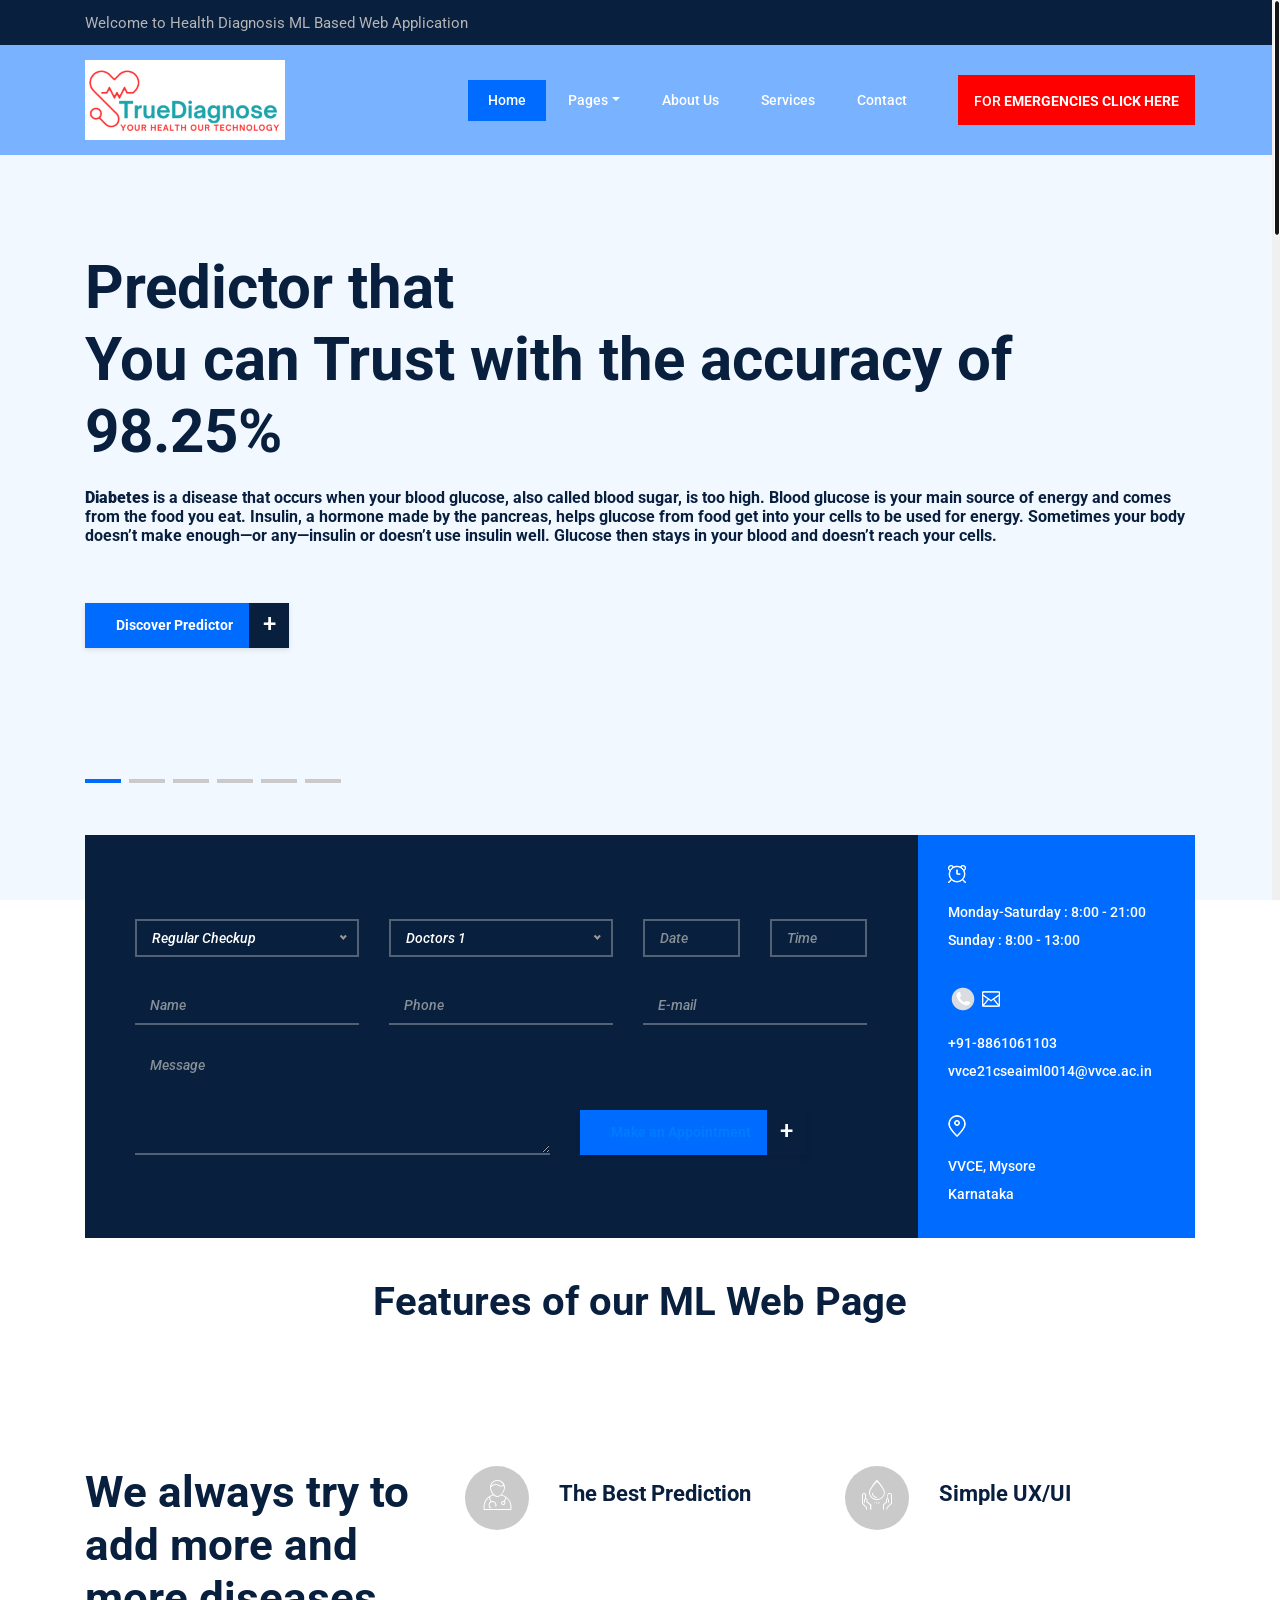
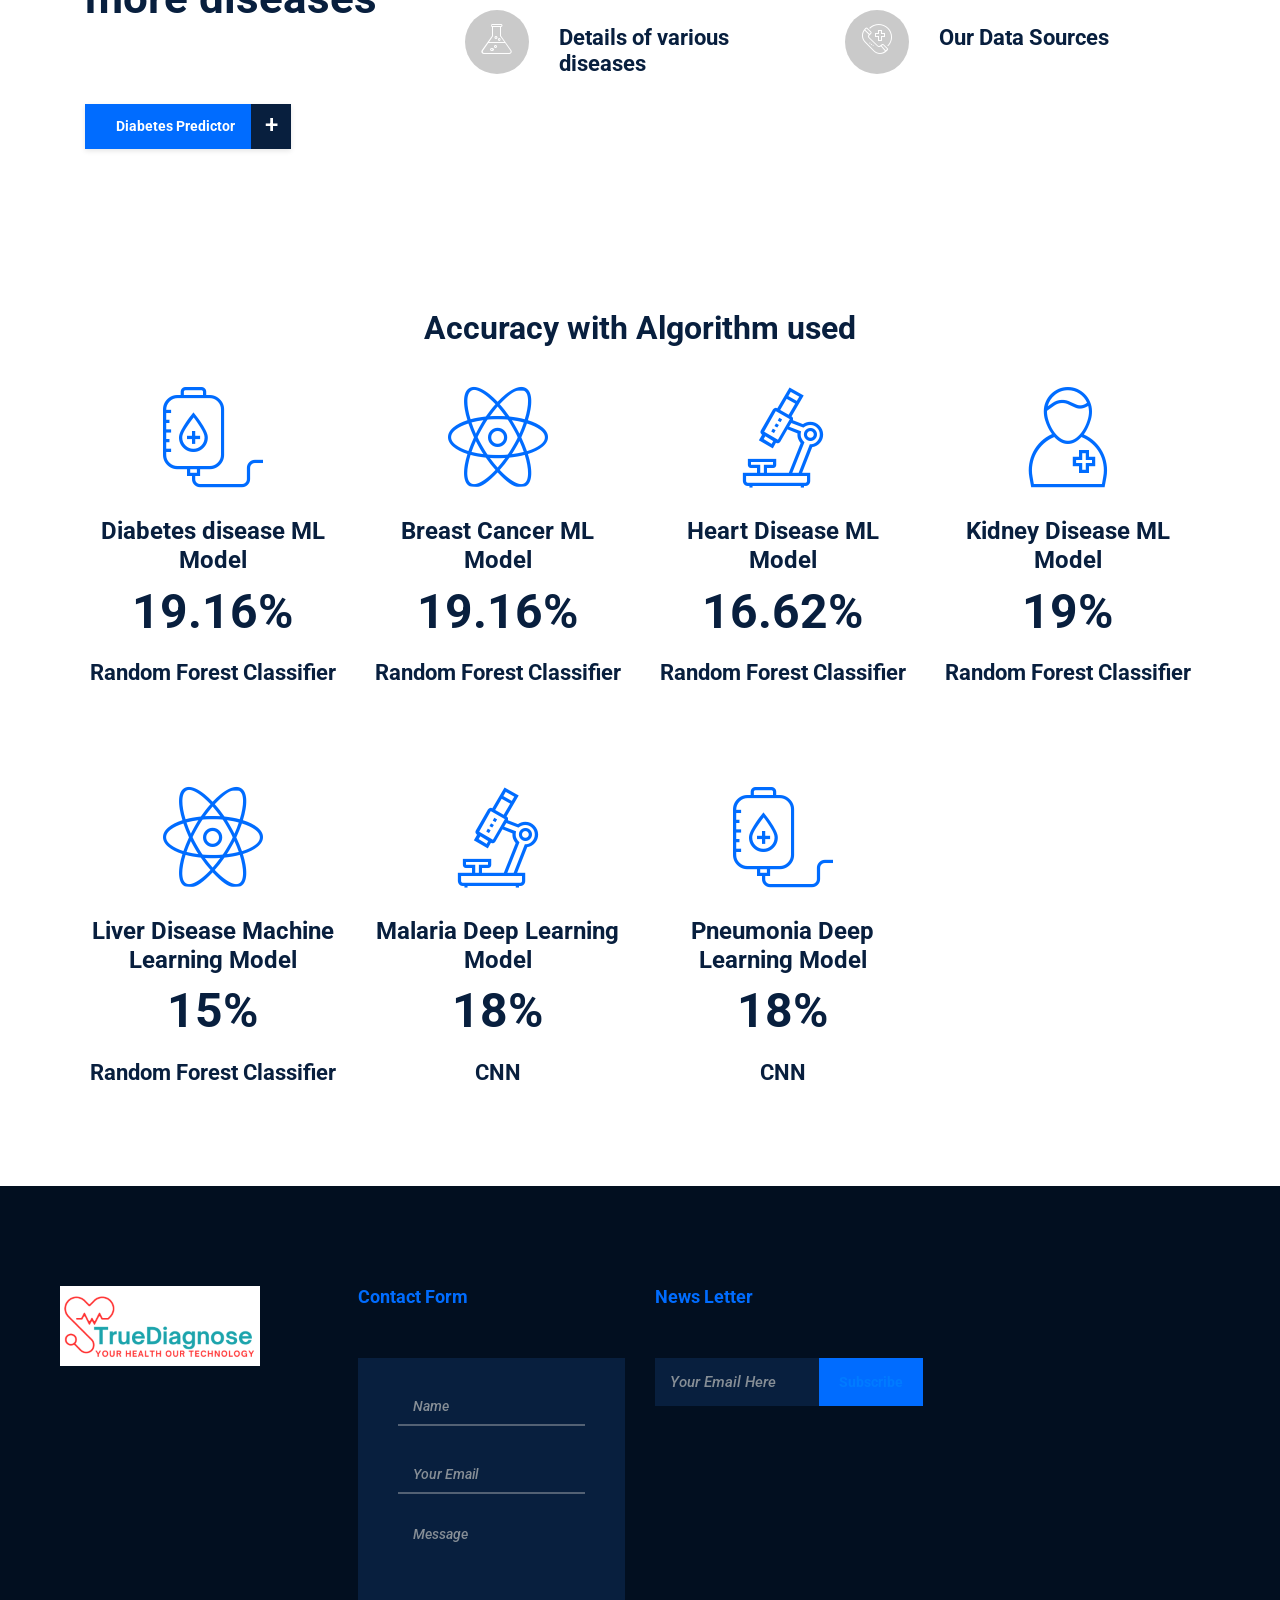
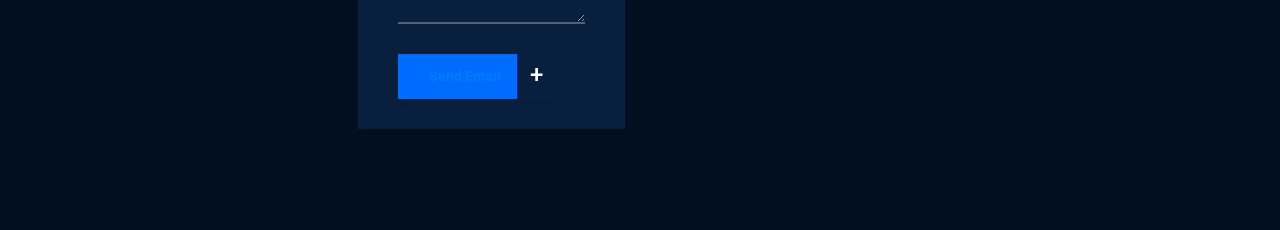
<file: templates/index.html>
<!DOCTYPE html>
<html lang="en">

<head>
    <meta charset="UTF-8">
    <meta name="description" content="">
    <meta http-equiv="X-UA-Compatible" content="IE=edge">
    <meta name="viewport" content="width=device-width, initial-scale=1, shrink-to-fit=no">
    <title>Medical Diagnosis &amp; A Machine Learning based web application | Home</title>
    <link rel="icon" href="img/core-img/favicon.ico">
    <link rel="stylesheet" href="style.css">

    <style>
        /* Preloader styles */
        #preloader {
            position: fixed;
            width: 100%;
            height: 100%;
            background: #fff;
            display: flex;
            justify-content: center;
            align-items: center;
            z-index: 9999;
            opacity: 1;
            transition: opacity 1s ease;
        }

        #preloader-content {
            display: flex;
            flex-direction: column;
            align-items: center;
        }

        #preloader img {
            max-width: 800px; /* Adjust size as needed */
            max-height: 800px; /* Adjust size as needed */
            margin: 20px;
        }

        #main-content {
            visibility: hidden;
        }

        .fade-out {
            opacity: 0;
        }

        .visible {
            visibility: visible;
        }
    </style>
</head>

<body>
    <!-- Preloader -->
    <div id="preloader">
        <div id="preloader-content">
            <img src="img/core-img/dribble2.gif" alt="Loading...">
            <img src="img/core-img/AppLogo1.png" alt="Logo">
        </div>
    </div>

    <div id="main-content">
<!-- ***** Header Area Start ***** -->

   <header class="header-area">
            <!-- Top Header Area -->
            <div class="top-header-area">
                <div class="container h-100">
                    <div class="row h-100">
                        <div class="col-12 h-100">
                            <div class="h-100 d-md-flex justify-content-between align-items-center">
                                <p>Welcome to Health Diagnosis ML Based Web Application </p>
                            </div>
                        </div>
                    </div>
                </div>
            </div>
            <!-- Main Header Area -->
            <div class="main-header-area" id="stickyHeader">
                <div class="container h-100">
                    <div class="row h-100 align-items-center">
                        <div class="col-12 h-100">
                            <div class="main-menu h-100">
                                <nav class="navbar h-100 navbar-expand-lg">
                                    <!-- Logo Area -->
                                    <a class="navbar-brand" href="index.html"><img src="img/core-img/AppLogo1.png" alt="Logo"></a>
                                    <button class="navbar-toggler" type="button" data-toggle="collapse" data-target="#medilifeMenu" aria-controls="medilifeMenu" aria-expanded="false" aria-label="Toggle navigation"><span class="navbar-toggler-icon"></span></button>
                                    <div class="collapse navbar-collapse" id="medilifeMenu">
                                        <!-- Menu Area -->
                                        <ul class="navbar-nav ml-auto">
                                            <li class="nav-item active">
                                                <a class="nav-link" href="index.html">Home <span class="sr-only">(current)</span></a>
                                            </li>
                                            <li class="nav-item dropdown">
                                                <a class="nav-link dropdown-toggle" href="#" id="navbarDropdown" role="button" data-toggle="dropdown" aria-haspopup="true" aria-expanded="false">Pages</a>
                                                <div class="dropdown-menu" aria-labelledby="navbarDropdown">
                                                    <a class="dropdown-item" href="index.html">Home</a>
                                                    <a class="dropdown-item" href="about-us.html">About Us</a>
                                                    <a class="dropdown-item" href="services.html">Services</a>
                                                    <a class="dropdown-item" href="contact.html">Contact</a>
                                                    <a class="dropdown-item" href="index-icons.html">All Icons</a>
                                                </div>
                                            </li>
                                            <li class="nav-item">
                                                <a class="nav-link" href="about-us.html">About Us</a>
                                            </li>
                                            <li class="nav-item">
                                                <a class="nav-link" href="services.html">Services</a>
                                            </li>
                                            <li class="nav-item">
                                                <a class="nav-link" href="contact.html">Contact</a>
                                            </li>
                                        </ul>
                                        <!-- Appointment Button -->
                                        <a href="tel:1097" class="btn medilife-appoint-btn ml-30">For <span>emergencies click here</span></a>
                                    </div>
                                </nav>
                            </div>
                        </div>
                    </div>
                </div>
            </div>
    </header>
    <!-- ***** Header Area End ***** -->

    <!-- ***** Hero Area Start ***** -->
    <section class="hero-area">
        <div class="hero-slides owl-carousel">
            <!-- Single Hero Slide -->
            <div class="single-hero-slide bg-img bg-overlay-white" style="background-image: url();">
                <div class="container h-100">
                    <div class="row h-100 align-items-center">
                        <div class="col-12">
                            <div class="hero-slides-content">
                                <h2 data-animation="fadeInUp" data-delay="100ms">Predictor that <br>You can Trust with the accuracy of 98.25%</h2>
                                <h6 data-animation="fadeInUp" data-delay="400ms"><b>Diabetes</b> is a disease that occurs when your blood glucose, also called blood sugar, is too high. Blood glucose is your main source of energy and comes from the food you eat. Insulin, a hormone made by the pancreas, helps glucose from food get into your cells to be used for energy. Sometimes your body doesn’t make enough—or any—insulin or doesn’t use insulin well. Glucose then stays in your blood and doesn’t reach your cells.</h6>
                                <a href="http://127.0.0.1:5000/diabetes" class="btn medilife-btn mt-50" data-animation="fadeInUp" data-delay="700ms">Discover Predictor <span>+</span></a>
                            </div>
                        </div>
                    </div>
                </div>
            </div>
            <!-- Single Hero Slide -->
            <div class="single-hero-slide bg-img bg-overlay-white" style="background-image: url();">
                <div class="container h-100">
                    <div class="row h-100 align-items-center">
                        <div class="col-12">
                            <div class="hero-slides-content">
                                <h2 data-animation="fadeInUp" data-delay="100ms">Predictor that<br>You can Trust with the accuracy of 98.25%</h2>
                                <h6 data-animation="fadeInUp" data-delay="400ms"><b>Breast cancer</b> is cancer that forms in the cells of the breasts.

                    After skin cancer, breast cancer is the most common cancer diagnosed in women in the United States. Breast cancer can occur in both men and women, but it's far more common in women.</h6>
                                <a href="http://127.0.0.1:5000/cancer" class="btn medilife-btn mt-50" data-animation="fadeInUp" data-delay="700ms">Discover Predictor <span>+</span></a>
                            </div>
                        </div>
                    </div>
                </div>
            </div>
            <!-- Single Hero Slide -->
            <div class="single-hero-slide bg-img bg-overlay-white" style="background-image: url();">
                <div class="container h-100">
                    <div class="row h-100 align-items-center">
                        <div class="col-12">
                            <div class="hero-slides-content">
                                <h2 data-animation="fadeInUp" data-delay="100ms">Predictor that <br>You can Trust with the accuracy of 85.25%</h2>
                                <h6 data-animation="fadeInUp" data-delay="400ms"><b>Chronic kidney disease</b>, also called chronic kidney failure, describes the gradual loss of kidney function. Your kidneys filter wastes and excess fluids from your blood, which are then excreted in your urine. When chronic kidney disease reaches an advanced stage, dangerous levels of fluid, electrolytes and wastes can build up in your body.</h6>
                                <a href="http://127.0.0.1:5000/heart" class="btn medilife-btn mt-50" data-animation="fadeInUp" data-delay="700ms">Discover Predictor <span>+</span></a>
                            </div>
                        </div>
                    </div>
                </div>
            </div>
            <!-- Single Hero Slide -->
            <div class="single-hero-slide bg-img bg-overlay-white" style="background-image: url();">
                <div class="container h-100">
                    <div class="row h-100 align-items-center">
                        <div class="col-12">
                            <div class="hero-slides-content">
                                <h2 data-animation="fadeInUp" data-delay="100ms">Predictor that <br>You can Trust with the accuracy of 78%</h2>
                                <h6 data-animation="fadeInUp" data-delay="400ms">Symptoms of <b>liver disease</b> can vary, but they often include swelling of the abdomen and legs, bruising easily, changes in the color of your stool and urine, and jaundice, or yellowing of the skin and eyes. Sometimes there are no symptoms. Tests such as imaging tests and liver function tests can check for liver damage and help to diagnose liver diseases.</h6>
                                <a href="http://127.0.0.1:5000/liver" class="btn medilife-btn mt-50" data-animation="fadeInUp" data-delay="700ms">Discover Predictor <span>+</span></a>
                            </div>
                        </div>
                    </div>
                </div>
            </div>
            <!-- Single Hero Slide -->
            <div class="single-hero-slide bg-img bg-overlay-white" style="background-image: url();">
                <div class="container h-100">
                    <div class="row h-100 align-items-center">
                        <div class="col-12">
                            <div class="hero-slides-content">
                                <h2 data-animation="fadeInUp" data-delay="100ms">Predictor that <br>You can Trust with the accuracy of 96%</h2>
                                <h6 data-animation="fadeInUp" data-delay="400ms"><b>Malaria </b> is a mosquito-borne infectious disease that affects humans and other animals. Malaria causes symptoms that typically include fever, tiredness, vomiting, and headaches. In severe cases it can cause yellow skin, seizures, coma, or death. Symptoms usually begin ten to fifteen days after being bitten by an infected mosquito. If not properly treated, people may have recurrences of the disease months later</h6>
                                <a href="http://127.0.0.1:5000/malaria" class="btn medilife-btn mt-50" data-animation="fadeInUp" data-delay="700ms">Discover Predictor <span>+</span></a>
                            </div>
                        </div>
                    </div>
                </div>
            </div><!-- Single Hero Slide -->
            <div class="single-hero-slide bg-img bg-overlay-white" style="background-image: url();">
                <div class="container h-100">
                    <div class="row h-100 align-items-center">
                        <div class="col-12">
                            <div class="hero-slides-content">
                                <h2 data-animation="fadeInUp" data-delay="100ms">Predictor that <br>You can Trust with the accuracy of 95%</h2>
                                <h6 data-animation="fadeInUp" data-delay="400ms"><b>Pneumonia</b> is an infection that inflames the air sacs in one or both lungs. The air sacs may fill with fluid or pus (purulent material), causing cough with phlegm or pus, fever, chills, and difficulty breathing. A variety of organisms, including bacteria, viruses and fungi, can cause pneumonia.</h6>
                                <a href="http://127.0.0.1:5000/pneumonia" class="btn medilife-btn mt-50" data-animation="fadeInUp" data-delay="700ms">Discover Predictor <span>+</span></a>
                            </div>
                        </div>
                    </div>
                </div>
            </div><!-- Single Hero Slide -->
            
        </div>
    </section>
    <!-- ***** Hero Area End ***** -->

    <!-- ***** Book An Appoinment Area Start ***** -->
    <div class="medilife-book-an-appoinment-area">
        <div class="container">
            <div class="row">
                <div class="col-12">
                    <div class="appointment-form-content">
                        <div class="row no-gutters align-items-center">
                            <div class="col-12 col-lg-9">
                                <div class="medilife-appointment-form">
                                    <form action="#" method="post">
                                        <div class="row align-items-end">
                                            <div class="col-12 col-md-4">
                                                <div class="form-group">
                                                    <select class="form-control" id="speciality">
                                                    <option>Regular Checkup</option>
                                                    <option>Specific Problem</option>
                                                </select>
                                                </div>
                                            </div>
                                            <div class="col-12 col-md-4">
                                                <div class="form-group">
                                                    <select class="form-control" id="doctors">
                                                    <option>Doctors 1</option>
                                                                                                    </select>
                                                </div>
                                            </div>
                                            <div class="col-12 col-md-2">
                                                <div class="form-group">
                                                    <input type="text" class="form-control" name="date" id="date" placeholder="Date">
                                                </div>
                                            </div>
                                            <div class="col-12 col-md-2">
                                                <div class="form-group">
                                                    <input type="text" class="form-control" name="time" id="time" placeholder="Time">
                                                </div>
                                            </div>
                                            <div class="col-12 col-md-4">
                                                <div class="form-group">
                                                    <input type="text" class="form-control border-top-0 border-right-0 border-left-0" name="name" id="name" placeholder="Name">
                                                </div>
                                            </div>
                                            <div class="col-12 col-md-4">
                                                <div class="form-group">
                                                    <input type="text" class="form-control border-top-0 border-right-0 border-left-0" name="number" id="number" placeholder="Phone">
                                                </div>
                                            </div>
                                            <div class="col-12 col-md-4">
                                                <div class="form-group">
                                                    <input type="email" class="form-control border-top-0 border-right-0 border-left-0" name="email" id="email" placeholder="E-mail">
                                                </div>
                                            </div>
                                            <div class="col-12 col-md-7">
                                                <div class="form-group mb-0">
                                                    <textarea name="message" class="form-control mb-0 border-top-0 border-right-0 border-left-0" id="message" cols="30" rows="10" placeholder="Message"></textarea>
                                                </div>
                                            </div>
                                            <div class="col-12 col-md-5 mb-0">
                                                <div class="form-group mb-0">
                                                    <button type="submit" class="btn medilife-btn"><a href = "mailto: adityamanjunath10@gmail.com">Make an Appointment</a> <span>+</span></button>
                                                </div>
                                            </div>
                                        </div>
                                    </form>
                                </div>
                            </div>
                            <div class="col-12 col-lg-3">
                                <div class="medilife-contact-info">
                                    <!-- Single Contact Info -->
                                    <div class="single-contact-info mb-30">
                                        <img src="img/icons/alarm-clock.png" alt="">
                                        <p>Monday-Saturday : 8:00 - 21:00 <br>Sunday : 8:00 - 13:00</p>
                                    </div>
                                    <!-- Single Contact Info -->
                                    <div class="single-contact-info mb-30">
                                        <img src="img/icons/telephone3.png", alt="">  <img src="img/icons/envelope.png", alt=""> 
                                        
                                        <p>+91-8861061103<br>vvce21cseaiml0014@vvce.ac.in</p>
                                    </div>
                                    <!-- Single Contact Info -->
                                    <div class="single-contact-info">
                                        <img src="img/icons/map-pin.png" alt="">
                                        <p>VVCE, Mysore<br>Karnataka</p>
                                    </div>
                                </div>
                            </div>
                        </div>
                    </div>
                </div>
            </div>
        </div>
    </div>
    <!-- ***** Book An Appoinment Area End ***** -->
<br>
    <!-- ***** About Us Area Start ***** -->
    <center><p><h1>Features of our ML Web Page</h1></p></center>
    <br><section class="medica-about-us-area section-padding-100-20">
        <div class="container">
            <div class="row">
                <div class="col-12 col-lg-4">
                    <div class="medica-about-content">
                        <h2>We always try to add more and more diseases</h2>
                       
                        <a href="http://127.0.0.1:5000/diabetes" class="btn medilife-btn mt-50">Diabetes Predictor <span>+</span></a>
                    </div>
                </div>
                <div class="col-12 col-lg-8">
                    <div class="row">
                        <!-- Single Service Area -->
                        <div class="col-12 col-sm-6">
                            <div class="single-service-area d-flex">
                                <div class="service-icon">
                                    <i class="icon-doctor"></i>
                                </div>
                                <div class="service-content">
                                    <h5>The Best Prediction </h5>
                                  
                                </div>
                            </div>
                        </div>
                        <!-- Single Service Area -->
                        <div class="col-12 col-sm-6">
                            <div class="single-service-area d-flex">
                                <div class="service-icon">
                                    <i class="icon-blood-donation-1"></i>
                                </div>
                                <div class="service-content">
                                    <h5>Simple UX/UI</h5>
                                   
                                </div>
                            </div>
                        </div>
                        <!-- Single Service Area -->
                        <div class="col-12 col-sm-6">
                            <div class="single-service-area d-flex">
                                <div class="service-icon">
                                    <i class="icon-flask-2"></i>
                                </div>
                                <div class="service-content">
                                    <h5>Details of various diseases</h5>
                                    
                                </div>
                            </div>
                        </div>
                        <!-- Single Service Area -->
                        <div class="col-12 col-sm-6">
                            <div class="single-service-area d-flex">
                                <div class="service-icon">
                                    <i class="icon-emergency-call-1"></i>
                                </div>
                                <div class="service-content">
                                    <h5>Our Data Sources</h5>
                                     </div>
                            </div>
                        </div>
                    </div>
                </div>
            </div>
        </div>
    </section>
    <!-- ***** About Us Area End ***** -->

    <!-- ***** Cool Facts Area Start ***** -->
    <section class="medilife-cool-facts-area section-padding-100-0">
        <div class="container">
            <center><p><h2>Accuracy with Algorithm used</h2></p>
            </center><br><div class="row">
                <!-- Single Cool Fact-->

                <div class="col-12 col-sm-6 col-lg-3">
                    <div class="single-cool-fact-area text-center mb-100">
                        <i class="icon-blood-transfusion-2"></i>
                        <h4>Diabetes disease ML Model</h4><h2> <span class="counter">98.25</span>%</h2>
                        <h6>Random Forest Classifier</h6>
                           </div>
                </div>
                <!-- Single Cool Fact-->
                <div class="col-12 col-sm-6 col-lg-3">
                    <div class="single-cool-fact-area text-center mb-100">
                        <i class="icon-atoms"></i>
                       <h4>Breast Cancer ML Model</h4><h2> <span class="counter">98.25</span>%</h2>
                        <h6>Random Forest Classifier</h6>
                                     
                                         </div>
                </div>
                <!-- Single Cool Fact-->
                <div class="col-12 col-sm-6 col-lg-3">
                    <div class="single-cool-fact-area text-center mb-100">
                        <i class="icon-microscope"></i>
                       
                       <h4>Heart Disease ML Model  </h4><h2> <span class="counter">85.25</span>%</h2>
                        <h6>Random Forest Classifier</h6></div>
                </div>
                <!-- Single Cool Fact-->
                <div class="col-12 col-sm-6 col-lg-3">
                    <div class="single-cool-fact-area text-center mb-100">
                        <i class="icon-doctor-1"></i>
                         <h4>Kidney Disease ML Model</h4><h2> <span class="counter">99</span>%</h2>
                        <h6>Random Forest Classifier</h6>
                         </div>
                </div>

                <div class="col-12 col-sm-6 col-lg-3">
                    <div class="single-cool-fact-area text-center mb-100">
                        <i class="icon-atoms"></i>
                         <h4>Liver Disease Machine Learning Model</h4><h2> <span class="counter">78</span>%</h2>
                        <h6>Random Forest Classifier</h6>
                         </div>
                </div>

                <div class="col-12 col-sm-6 col-lg-3">
                    <div class="single-cool-fact-area text-center mb-100">
                        <i class="icon-microscope"></i>
                         <h4>Malaria Deep Learning Model</h4><h2> <span class="counter">96</span>%</h2>
                        <h6>CNN</h6>
                         </div>
                </div>

              

                 <div class="col-12 col-sm-6 col-lg-3">
                    <div class="single-cool-fact-area text-center mb-100">
                        <i class="icon-blood-transfusion-2"></i>
                         <h4>Pneumonia Deep Learning Model</h4><h2> <span class="counter">95</span>%</h2>
                        <h6>CNN</h6>
                         </div>
                </div>

            </div>
        </div>
    </section>


    
    <!-- ***** Cool Facts Area End ***** -->
   
    <!-- ***** Gallery Area Start ***** -->
    <!-- <div class="medilife-gallery-area owl-carousel">
        <!-- Single Gallery Item -->
        <!-- <div class="single-gallery-item">
            <img src="img/bg-img/g1.jpg" alt="">
            <div class="view-more-btn">
                <a href="img/bg-img/g1.jpg" class="btn gallery-img">Local host using Flask +</a>
            </div>
        </div>
        Single Gallery Item
        <div class="single-gallery-item">
            <img src="img/bg-img/g2.jpg" alt="">
            <div class="view-more-btn">
                <a href="img/bg-img/g2.jpg" class="btn gallery-img">Data set as .csv format +</a>
            </div>
        </div>
        <!-- Single Gallery Item -->
        <!-- <div class="single-gallery-item">
            <img src="img/bg-img/g3.jpg" alt="">
            <div class="view-more-btn">
                <a href="img/bg-img/g3.jpg" class="btn gallery-img">notebooks files +</a>
            </div>
        </div> -->

        <!-- Single Gallery Item
        <div class="single-gallery-item">
            <img src="img/bg-img/g4.jpg" alt="">
            <div class="view-more-btn">
                <a href="img/bg-img/g4.jpg" class="btn gallery-img">Python pandas EDA +</a>
            </div>
        </div>

        <div class="single-gallery-item">
            <img src="img/bg-img/g5.jpg" alt="">
            <div class="view-more-btn">
                <a href="img/bg-img/g5.jpg" class="btn gallery-img">Requrements +</a>
            </div>
        </div> -->

        <!-- <div class="single-gallery-item">
            <img src="img/bg-img/g6.jpg" alt="">
            <div class="view-more-btn">
                <a href="img/bg-img/g6.jpg" class="btn gallery-img">Synopysis +</a>
            </div>
        </div>

         <div class="single-gallery-item">
            <img src="img/bg-img/g7.jpg" alt="">
            <div class="view-more-btn">
                <a href="img/bg-img/g7.jpg" class="btn gallery-img">app.py +</a>
            </div>
        </div>
    </div>  -->
<!-- 
    ***** Gallery Area End ***** --> 

    
    <!-- ***** Features Area End ***** -->

    <!-- ***** Footer Area Start ***** -->
    <footer class="footer-area section-padding-100">
        <!-- Main Footer Area -->
        <div class="main-footer-area">
            <div class="container-fluid">
                <div class="row">

                    <div class="col-12 col-sm-6 col-xl-3">
                        <div class="footer-widget-area">
                            <div class="footer-logo">
                                <img src="img/core-img/AppLogo1.png" alt="">
                            </div>
 
                            <div class="footer-social-info">
                               
                            </div>
                        </div>
                    </div>

                  

                    <div class="col-12 col-sm-6 col-xl-3">
                        <div class="footer-widget-area">
                            <div class="widget-title">
                                <h6>Contact Form</h6>
                            </div>
                            <div class="footer-contact-form">
                                <form action="#" method="post">
                                    <input type="text" class="form-control border-top-0 border-right-0 border-left-0" name="footer-name" id="footer-name" placeholder="Name">
                                    <input type="email" class="form-control border-top-0 border-right-0 border-left-0" name="footer-email" id="footer-email" placeholder="Your Email">
                                    <textarea name="message" class="form-control border-top-0 border-right-0 border-left-0" id="footerMessage" placeholder="Message"></textarea>
                                    <button type="submit" class="btn medilife-btn"><a href = "mailto:adityamanjunath10@gmail.com">Send Email</a> <span>+</span></button>
                                </form>
                            </div>
                        </div>
                    </div>

                    <div class="col-12 col-sm-6 col-xl-3">
                        <div class="footer-widget-area">
                            <div class="widget-title">
                                <h6>News Letter</h6>
                            </div>

                            <div class="footer-newsletter-area">
                                <form action="#">
                                    <input type="email" class="form-control border-0 mb-0" name="newsletterEmail" id="newsletterEmail" placeholder="Your Email Here">
                                    <button type="submit"><a href = "mailto:adityamanjunath10@gmail.com">Subscribe</a></button>
                                </form>
                                
                            </div>
                        </div>
                    </div>
                </div>
            </div>
        </div>
        <!-- Bottom Footer Area -->
        <div class="bottom-footer-area">
            <div class="container-fluid">
                <div class="row">
                    <div class="col-12">
                        <div class="bottom-footer-content">
                            <!-- Copywrite Text -->
                            <div class="copywrite-text">
                                                   </div>
                        </div>
                    </div>
                </div>
            </div>
        </div>
    </footer>
    <!-- ***** Footer Area End ***** -->
    

    <!-- jQuery (Necessary for All JavaScript Plugins) -->
    <script src="js/jquery/jquery-2.2.4.min.js"></script>
    <!-- Popper js -->
    <script src="js/popper.min.js"></script>
    <!-- Bootstrap js -->
    <script src="js/bootstrap.min.js"></script>
    <!-- Plugins js -->
    <script src="js/plugins.js"></script>
    <!-- Active js -->
    <script src="js/active.js"></script>
    <script>
        document.addEventListener("DOMContentLoaded", function() {
            setTimeout(function() {
                const preloader = document.getElementById('preloader');
                const content = document.getElementById('main-content');
                preloader.classList.add('fade-out');
                setTimeout(function() {
                    preloader.style.display = 'none';
                    content.classList.remove('hidden');
                }, 1000); // Match this duration with CSS transition duration
            }, 3000); // Adjust this delay as needed
        });
    </script>
    </div>
    <script>
        window.addEventListener('load', function() {
            const preloader = document.getElementById('preloader');
            const mainContent = document.getElementById('main-content');

            setTimeout(function() {
                preloader.classList.add('fade-out');
                mainContent.classList.add('visible');
                setTimeout(function() {
                    preloader.style.display = 'none';
                }, 6000); // Ensure this matches the CSS transition duration
            }, 1000); // Keep preloader visible for 3 seconds
        });
    </script>

</body>

</html>
</file>
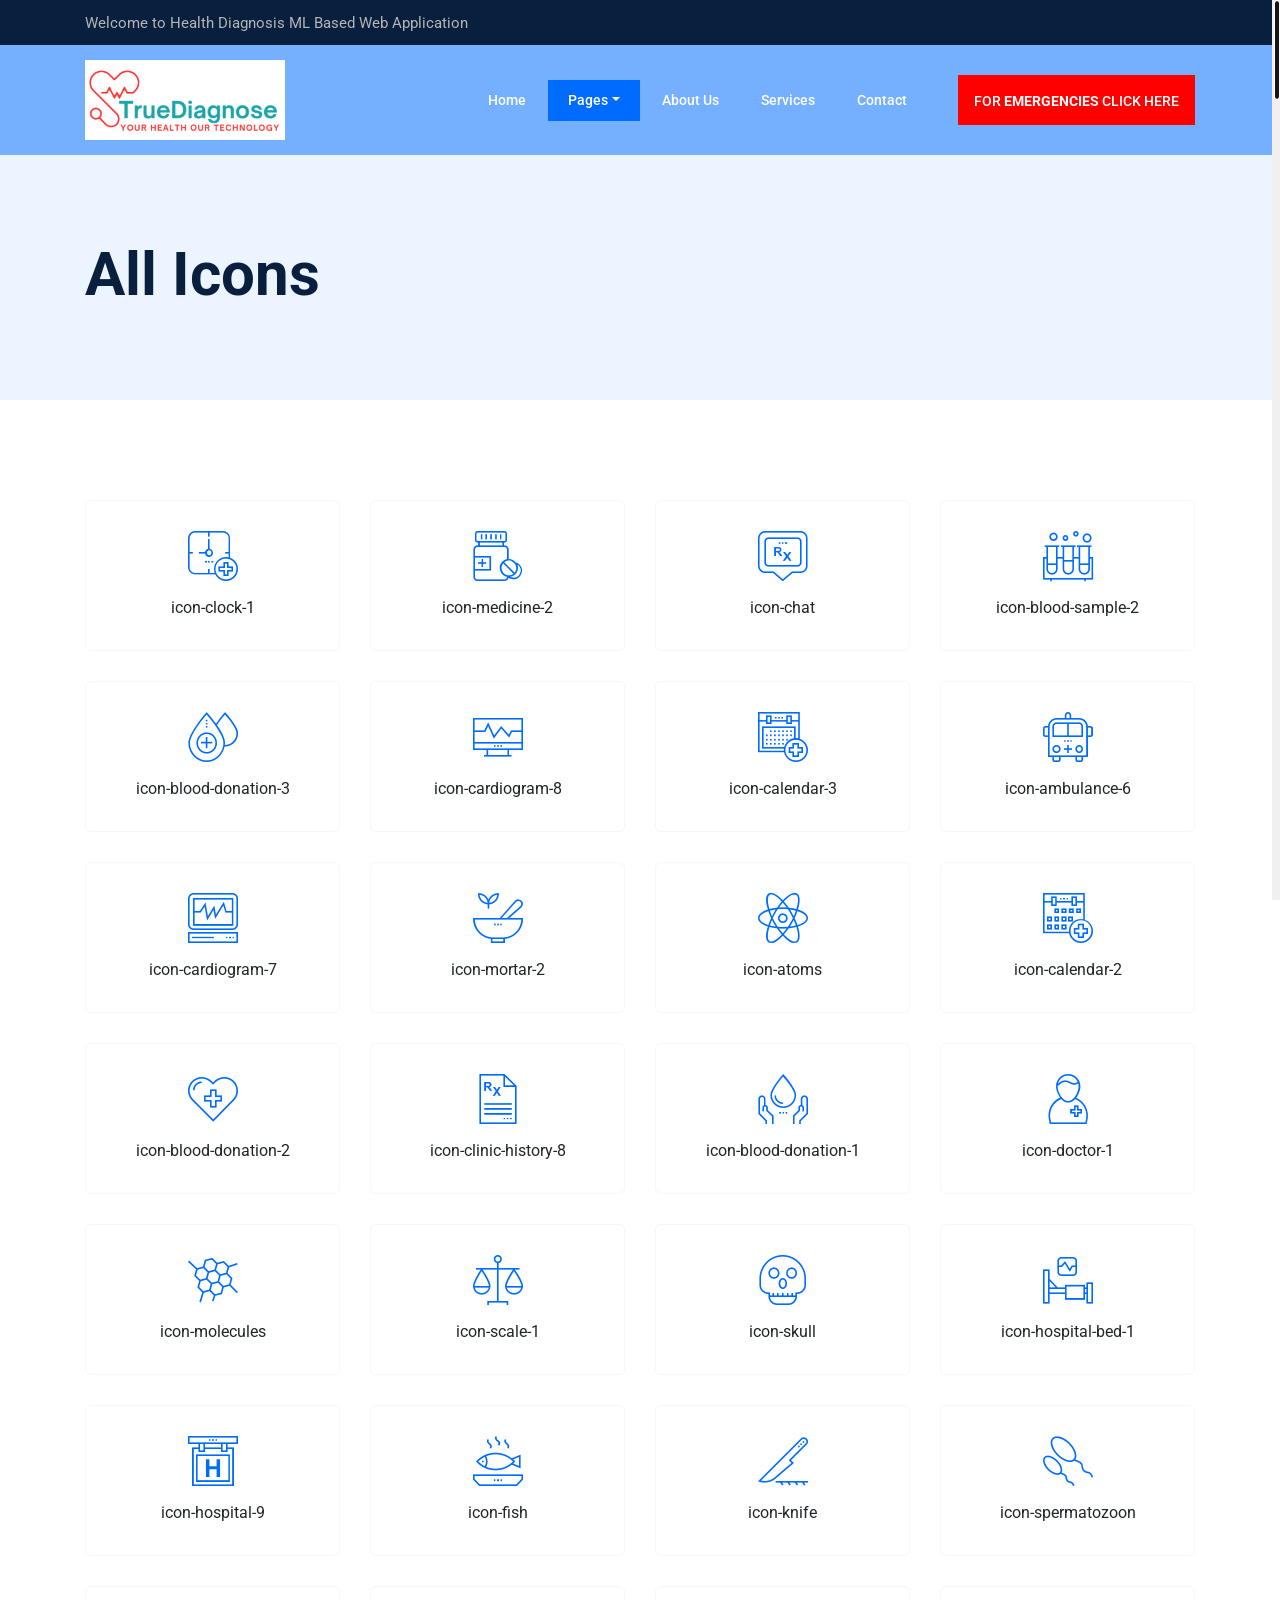
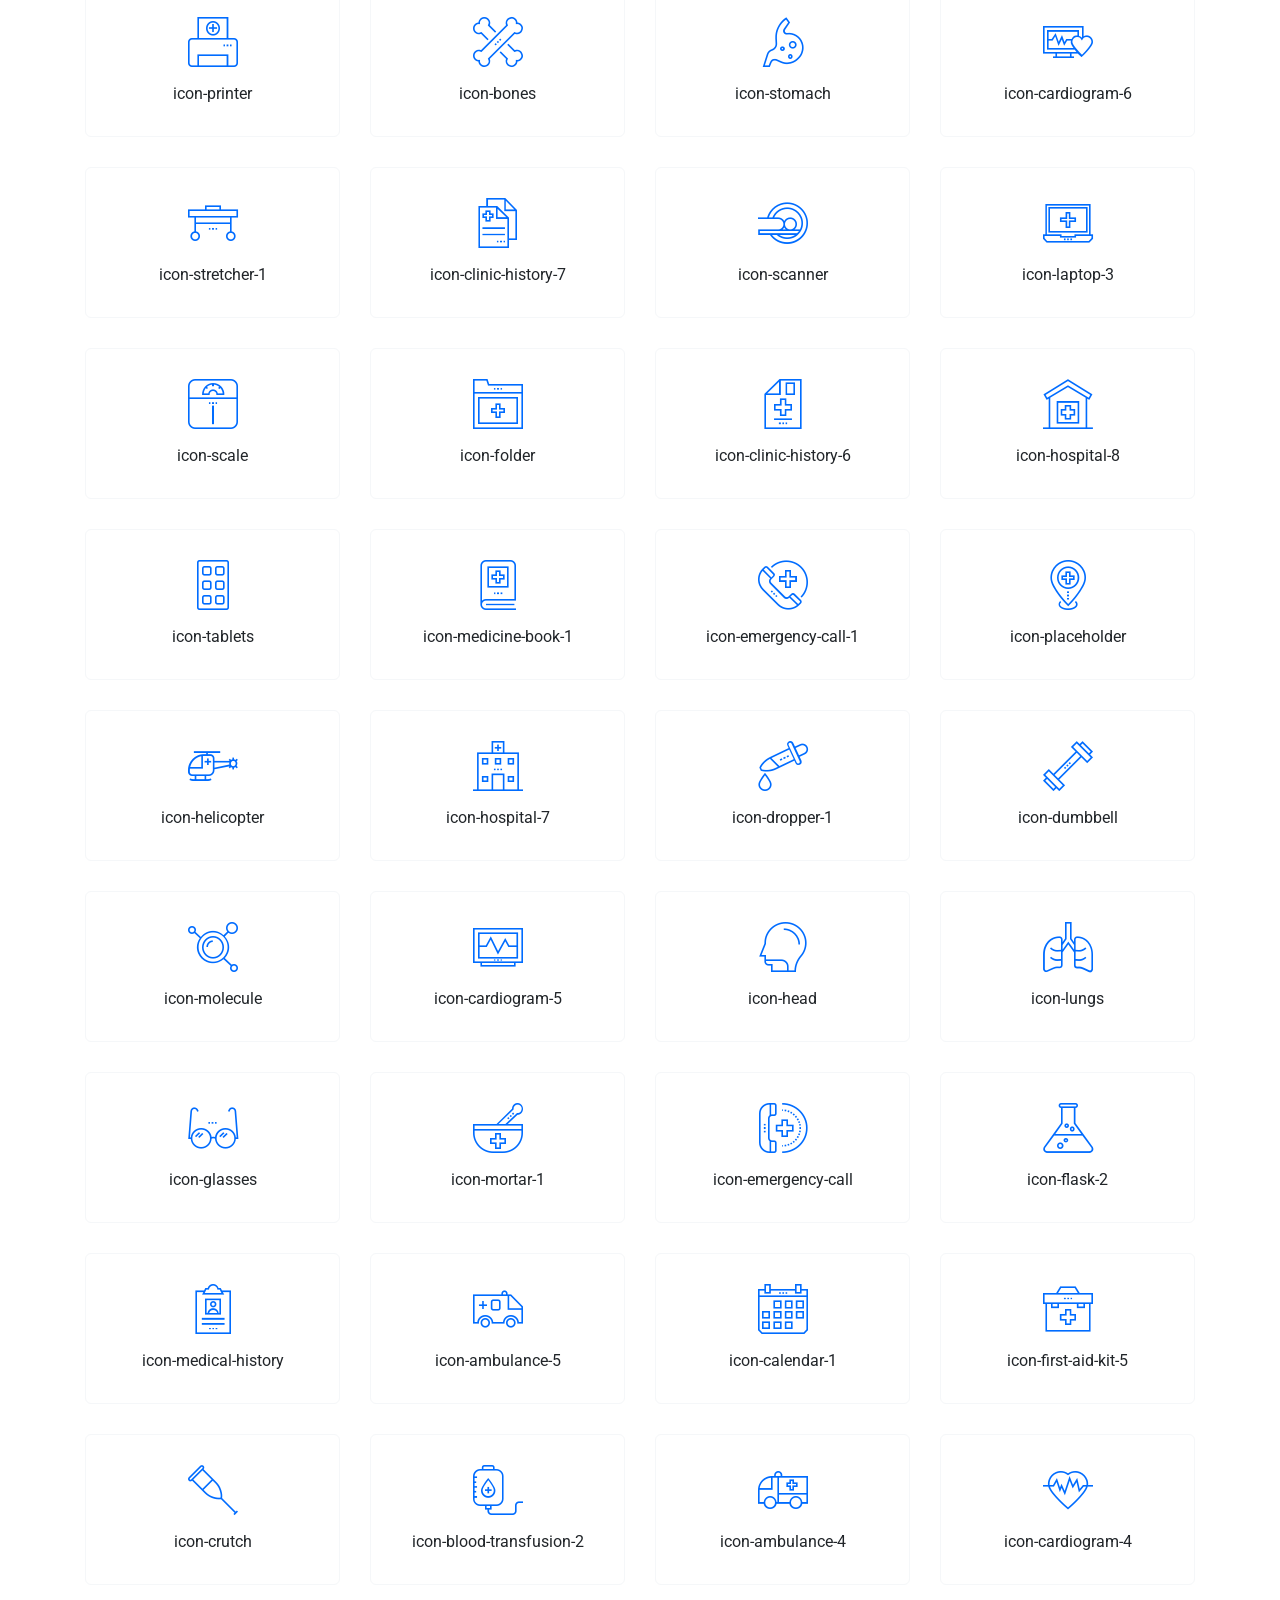
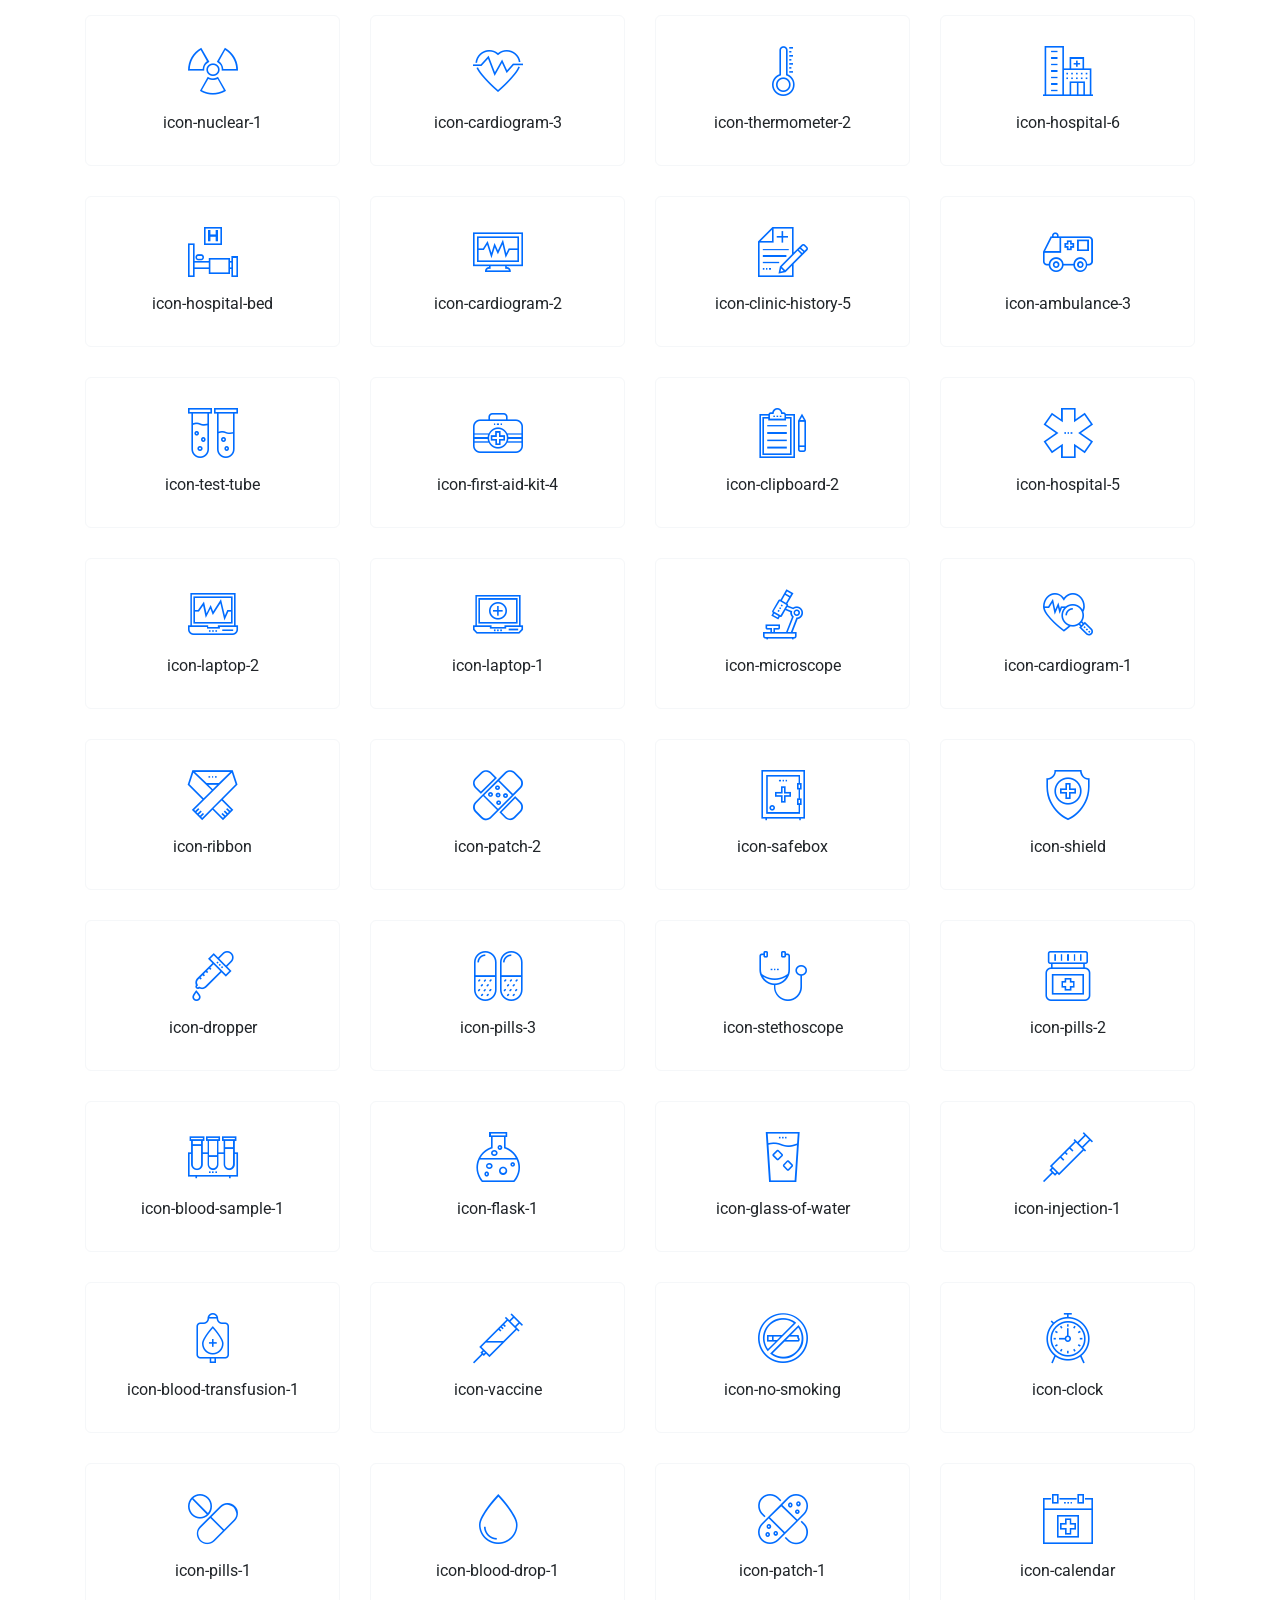
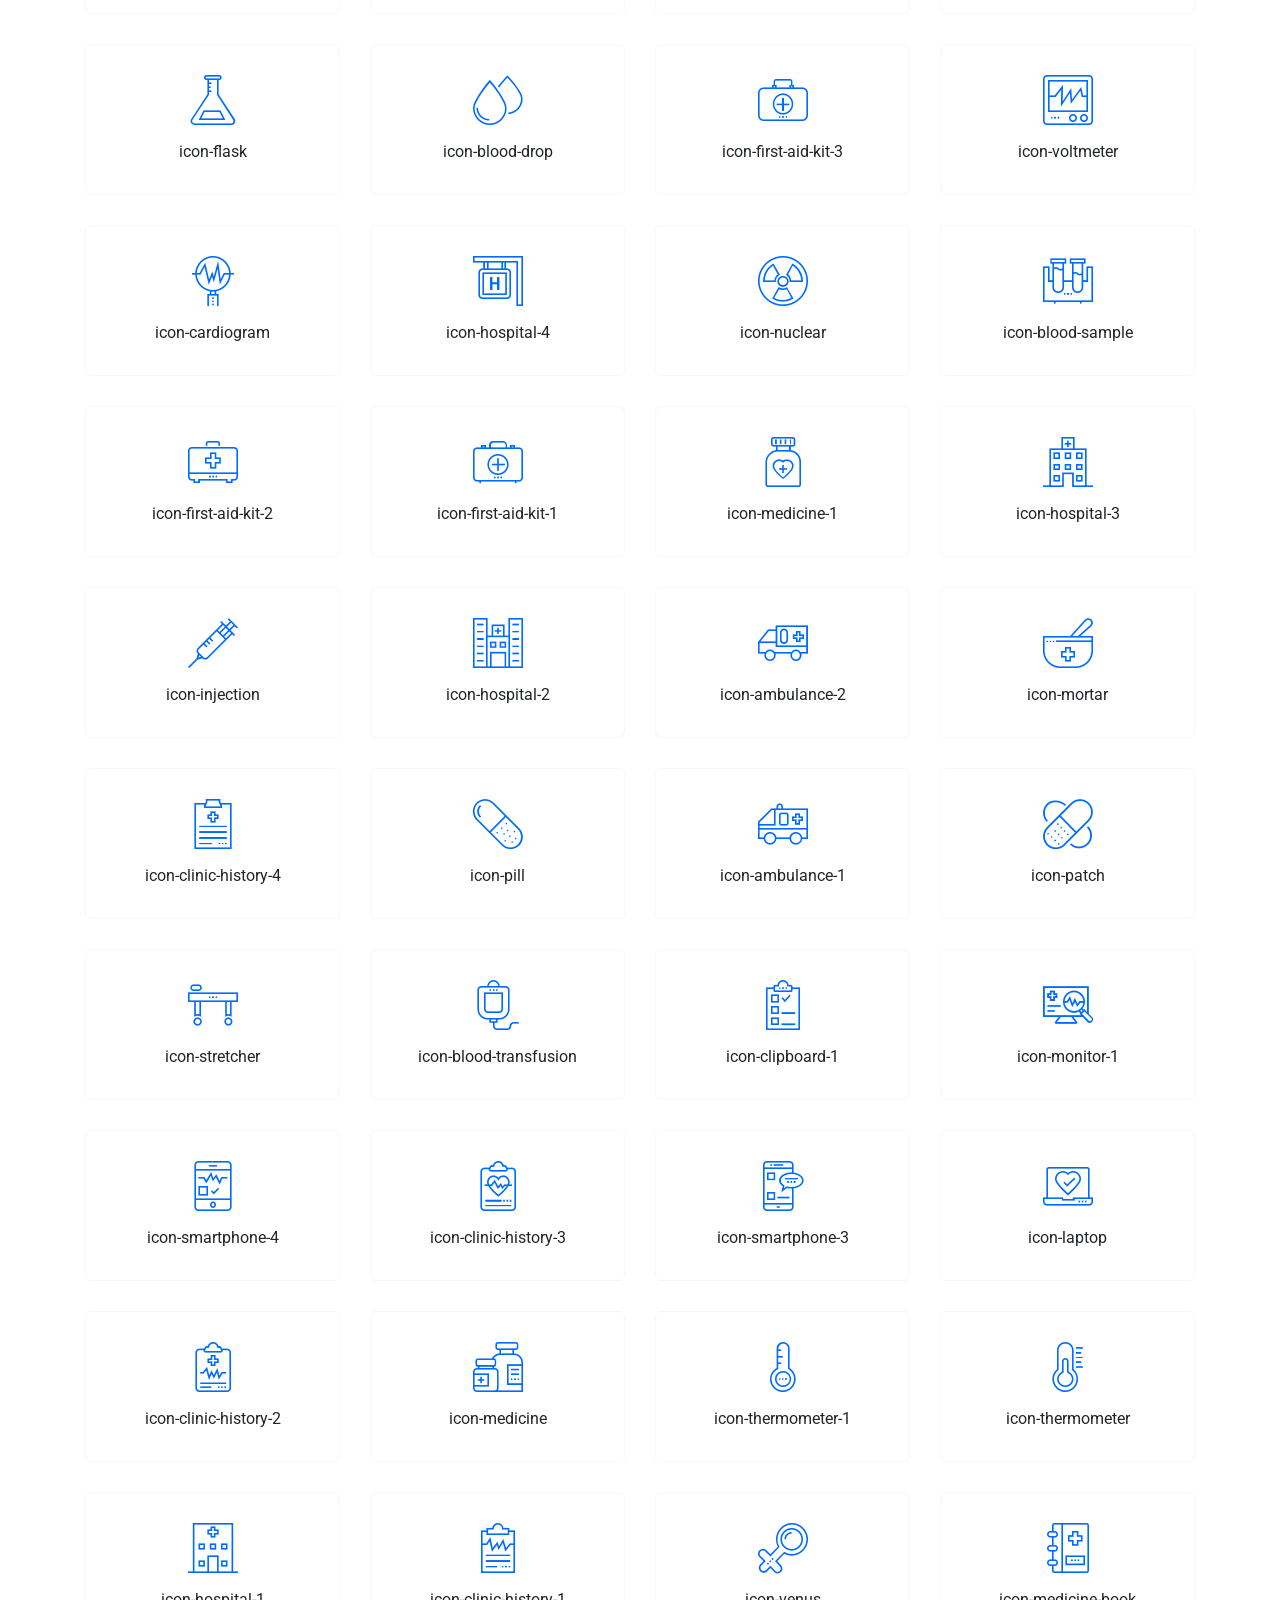
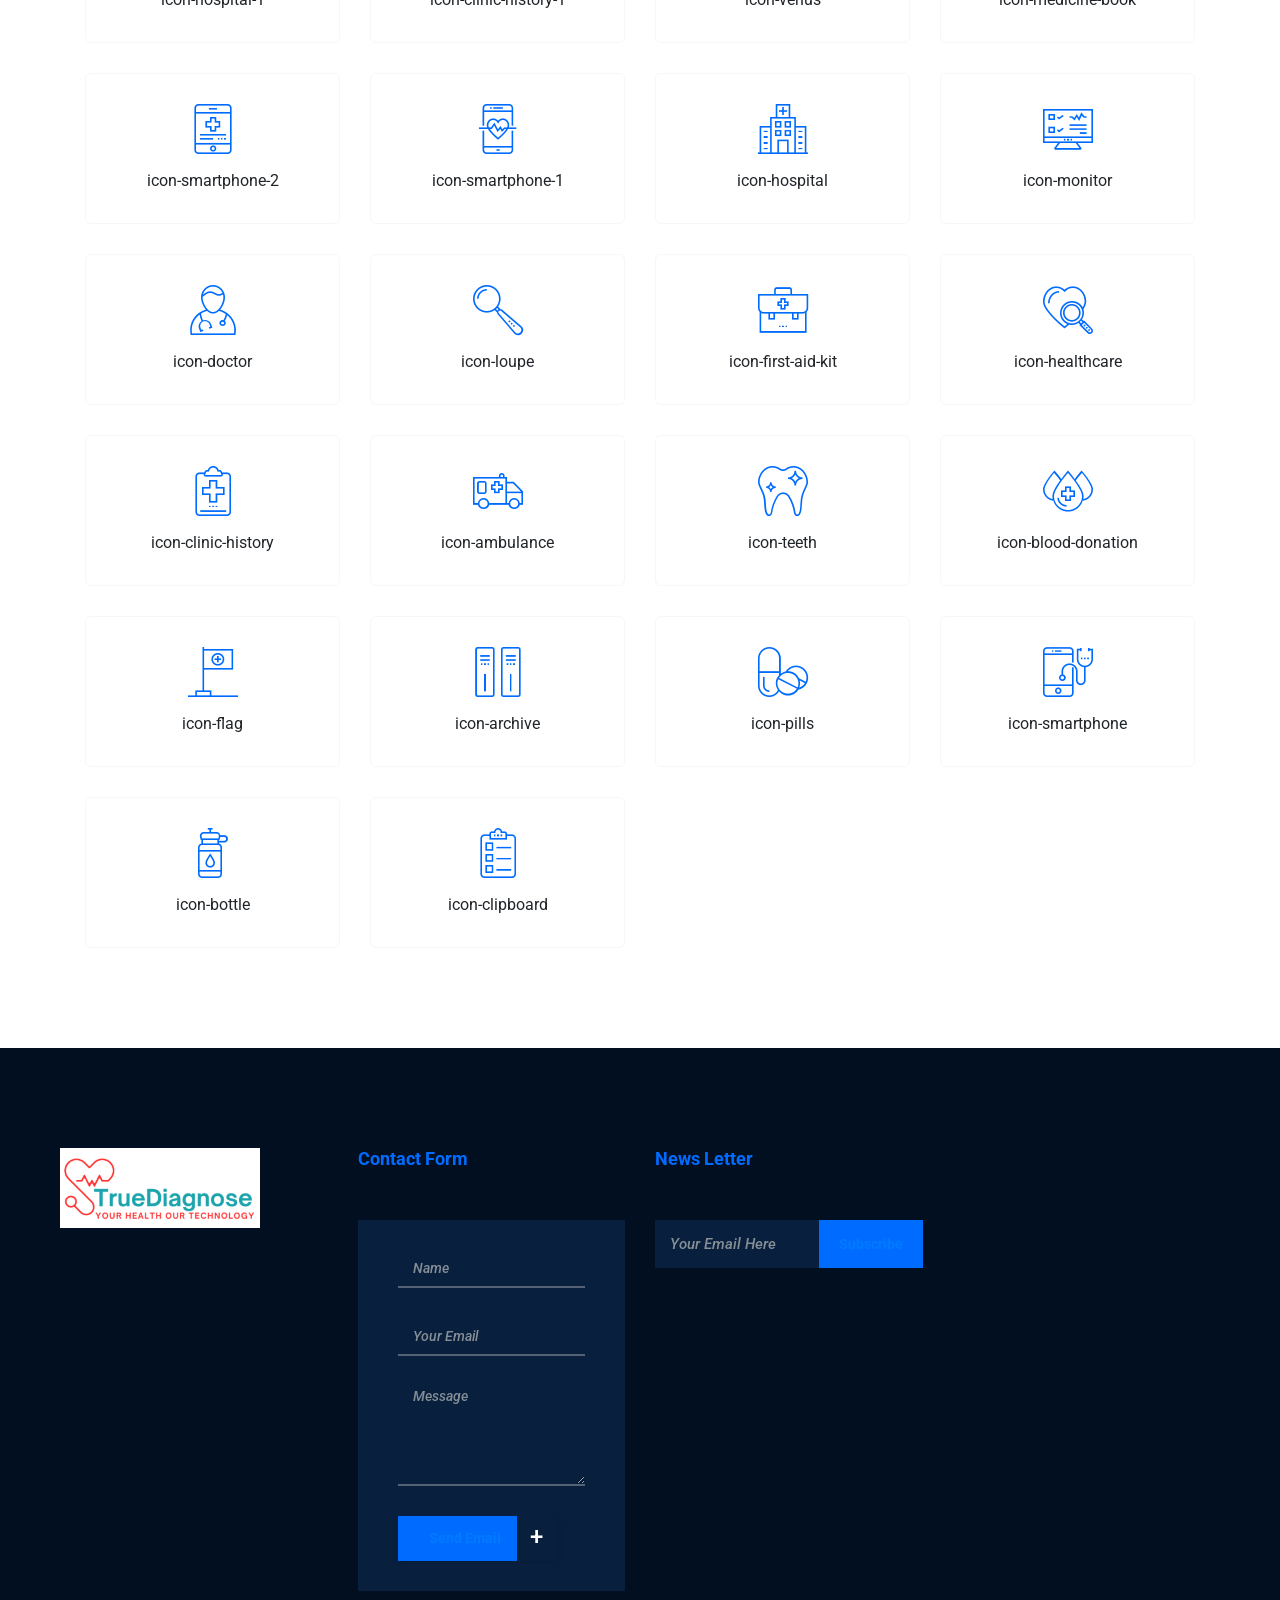
<file: templates/index-icons.html>
<!DOCTYPE html>
<html lang="en">

<head>
    <meta charset="UTF-8">
    <meta name="description" content="">
    <meta http-equiv="X-UA-Compatible" content="IE=edge">
    <meta name="viewport" content="width=device-width, initial-scale=1, shrink-to-fit=no">
    <!-- The above 4 meta tags *must* come first in the head; any other head content must come *after* these tags -->

    <title>Medical Diagnosis &amp; A Machine Learning based web application | Home</title>

    <!-- Favicon  -->
    <link rel="icon" href="img/core-img/favicon.ico">

    <!-- Style CSS -->
    <link rel="stylesheet" href="style.css">

</head>

<body>
    <!-- Preloader -->
    <div id="preloader">
        <div class="medilife-load"></div>
    </div>

    <!-- ***** Header Area Start ***** -->
    <header class="header-area">
        <!-- Top Header Area -->
        <div class="top-header-area">
            <div class="container h-100">
                <div class="row h-100">
                    <div class="col-12 h-100">
                        <div class="h-100 d-md-flex justify-content-between align-items-center">
                            <p>Welcome to Health Diagnosis ML Based Web Application </p>
                            <p></p>
                        </div>
                    </div>
                </div>
            </div>
        </div>

        <!-- Main Header Area -->
        <div class="main-header-area" id="stickyHeader">
            <div class="container h-100">
                <div class="row h-100 align-items-center">
                    <div class="col-12 h-100">
                        <div class="main-menu h-100">
                            <nav class="navbar h-100 navbar-expand-lg">
                                <!-- Logo Area  -->
                                <a class="navbar-brand" href="index.html"><img src="img/core-img/AppLogo1.png" alt="Logo"></a>

                                <button class="navbar-toggler" type="button" data-toggle="collapse" data-target="#medilifeMenu" aria-controls="medilifeMenu" aria-expanded="false" aria-label="Toggle navigation"><span class="navbar-toggler-icon"></span></button>

                                <div class="collapse navbar-collapse" id="medilifeMenu">
                                    <!-- Menu Area -->
                                    <ul class="navbar-nav ml-auto">
                                        <li class="nav-item">
                                            <a class="nav-link" href="index.html">Home <span class="sr-only">(current)</span></a>
                                        </li>
                                        <li class="nav-item dropdown active">
                                            <a class="nav-link dropdown-toggle" href="#" id="navbarDropdown" role="button" data-toggle="dropdown" aria-haspopup="true" aria-expanded="false">Pages</a>
                                            <div class="dropdown-menu" aria-labelledby="navbarDropdown">
                                                <a class="dropdown-item" href="index.html">Home</a>
                                                <a class="dropdown-item" href="about-us.html">About Us</a>
                                                <a class="dropdown-item" href="services.html">Services</a>
                                                
                                                <a class="dropdown-item" href="contact.html">Contact</a>
                                               
                                                <a class="dropdown-item" href="index-icons.html">All Icons</a>
                                            </div>
                                        </li>
                                        <li class="nav-item">
                                            <a class="nav-link" href="about-us.html">About Us</a>
                                        </li>
                                        <li class="nav-item">
                                            <a class="nav-link" href="services.html">Services</a>
                                        </li>
                                                                               <li class="nav-item">
                                            <a class="nav-link" href="contact.html">Contact</a>
                                        </li>
                                    </ul>
                                    <!-- Appointment Button -->
                                    <a  href="tel:+49-112" class="btn medilife-appoint-btn ml-30">For <span>emergencies</span> Click here</a>
                                </div>
                            </nav>
                        </div>
                    </div>
                </div>
            </div>
        </div>
    </header>
    <!-- ***** Header Area End ***** -->

    <!-- ***** Breadcumb Area Start ***** -->
    <section class="breadcumb-area bg-img gradient-background-overlay" style="background-image: url();">
        <div class="container h-100">
            <div class="row h-100 align-items-center">
                <div class="col-12">
                    <div class="breadcumb-content">
                        <h3 class="breadcumb-title">All Icons</h3>
                      
                    </div>
                </div>
            </div>
        </div>
    </section>
    <!-- ***** Breadcumb Area End ***** -->

    <div class="all-icons-area section-padding-100-70">
        <div class="container">
            <div class="row">
                <div class="col-12 col-sm-6 col-md-4 col-lg-3">
                    <div class="medilife-single-icon">
                        <i class="icon-clock-1"></i>
                        <span>icon-clock-1</span>
                    </div>
                </div>
                
                <div class="col-12 col-sm-6 col-md-4 col-lg-3">
                    <div class="medilife-single-icon">
                        <i class="icon-medicine-2"></i>
                        <span>icon-medicine-2</span>
                    </div>
                </div>
                
                <div class="col-12 col-sm-6 col-md-4 col-lg-3">
                    <div class="medilife-single-icon">
                        <i class="icon-chat"></i>
                        <span>icon-chat</span>
                    </div>
                </div>
                
                <div class="col-12 col-sm-6 col-md-4 col-lg-3">
                    <div class="medilife-single-icon">
                        <i class="icon-blood-sample-2"></i>
                        <span>icon-blood-sample-2</span>
                    </div>
                </div>
                
                <div class="col-12 col-sm-6 col-md-4 col-lg-3">
                    <div class="medilife-single-icon">
                        <i class="icon-blood-donation-3"></i>
                        <span>icon-blood-donation-3</span>
                    </div>
                </div>
                
                <div class="col-12 col-sm-6 col-md-4 col-lg-3">
                    <div class="medilife-single-icon">
                        <i class="icon-cardiogram-8"></i>
                        <span>icon-cardiogram-8</span>
                    </div>
                </div>
                
                <div class="col-12 col-sm-6 col-md-4 col-lg-3">
                    <div class="medilife-single-icon">
                        <i class="icon-calendar-3"></i>
                        <span>icon-calendar-3</span>
                    </div>
                </div>
                
                <div class="col-12 col-sm-6 col-md-4 col-lg-3">
                    <div class="medilife-single-icon">
                        <i class="icon-ambulance-6"></i>
                        <span>icon-ambulance-6</span>
                    </div>
                </div>
                
                <div class="col-12 col-sm-6 col-md-4 col-lg-3">
                    <div class="medilife-single-icon">
                        <i class="icon-cardiogram-7"></i>
                        <span>icon-cardiogram-7</span>
                    </div>
                </div>
                
                <div class="col-12 col-sm-6 col-md-4 col-lg-3">
                    <div class="medilife-single-icon">
                        <i class="icon-mortar-2"></i>
                        <span>icon-mortar-2</span>
                    </div>
                </div>
                
                <div class="col-12 col-sm-6 col-md-4 col-lg-3">
                    <div class="medilife-single-icon">
                        <i class="icon-atoms"></i>
                        <span>icon-atoms</span>
                    </div>
                </div>
                
                <div class="col-12 col-sm-6 col-md-4 col-lg-3">
                    <div class="medilife-single-icon">
                        <i class="icon-calendar-2"></i>
                        <span>icon-calendar-2</span>
                    </div>
                </div>
                
                <div class="col-12 col-sm-6 col-md-4 col-lg-3">
                    <div class="medilife-single-icon">
                        <i class="icon-blood-donation-2"></i>
                        <span>icon-blood-donation-2</span>
                    </div>
                </div>
                
                <div class="col-12 col-sm-6 col-md-4 col-lg-3">
                    <div class="medilife-single-icon">
                        <i class="icon-clinic-history-8"></i>
                        <span>icon-clinic-history-8</span>
                    </div>
                </div>
                
                <div class="col-12 col-sm-6 col-md-4 col-lg-3">
                    <div class="medilife-single-icon">
                        <i class="icon-blood-donation-1"></i>
                        <span>icon-blood-donation-1</span>
                    </div>
                </div>
                
                <div class="col-12 col-sm-6 col-md-4 col-lg-3">
                    <div class="medilife-single-icon">
                        <i class="icon-doctor-1"></i>
                        <span>icon-doctor-1</span>
                    </div>
                </div>
                <div class="col-12 col-sm-6 col-md-4 col-lg-3">
                    <div class="medilife-single-icon">
                        <i class="icon-molecules"></i>
                        <span>icon-molecules</span>
                    </div>
                </div>
                <div class="col-12 col-sm-6 col-md-4 col-lg-3">
                    <div class="medilife-single-icon">
                        <i class="icon-scale-1"></i>
                        <span>icon-scale-1</span>
                    </div>
                </div>
                <div class="col-12 col-sm-6 col-md-4 col-lg-3">
                    <div class="medilife-single-icon">
                        <i class="icon-skull"></i>
                        <span>icon-skull</span>
                    </div>
                </div>
                <div class="col-12 col-sm-6 col-md-4 col-lg-3">
                    <div class="medilife-single-icon">
                        <i class="icon-hospital-bed-1"></i>
                        <span>icon-hospital-bed-1</span>
                    </div>
                </div>
                <div class="col-12 col-sm-6 col-md-4 col-lg-3">
                    <div class="medilife-single-icon">
                        <i class="icon-hospital-9"></i>
                        <span>icon-hospital-9</span>
                    </div>
                </div>
                <div class="col-12 col-sm-6 col-md-4 col-lg-3">
                    <div class="medilife-single-icon">
                        <i class="icon-fish"></i>
                        <span>icon-fish</span>
                    </div>
                </div>
                <div class="col-12 col-sm-6 col-md-4 col-lg-3">
                    <div class="medilife-single-icon">
                        <i class="icon-knife"></i>
                        <span>icon-knife</span>
                    </div>
                </div>
                <div class="col-12 col-sm-6 col-md-4 col-lg-3">
                    <div class="medilife-single-icon">
                        <i class="icon-spermatozoon"></i>
                        <span>icon-spermatozoon</span>
                    </div>
                </div>
                <div class="col-12 col-sm-6 col-md-4 col-lg-3">
                    <div class="medilife-single-icon">
                        <i class="icon-printer"></i>
                        <span>icon-printer</span>
                    </div>
                </div>
                <div class="col-12 col-sm-6 col-md-4 col-lg-3">
                    <div class="medilife-single-icon">
                        <i class="icon-bones"></i>
                        <span>icon-bones</span>
                    </div>
                </div>
                <div class="col-12 col-sm-6 col-md-4 col-lg-3">
                    <div class="medilife-single-icon">
                        <i class="icon-stomach"></i>
                        <span>icon-stomach</span>
                    </div>
                </div>
                <div class="col-12 col-sm-6 col-md-4 col-lg-3">
                    <div class="medilife-single-icon">
                        <i class="icon-cardiogram-6"></i>
                        <span>icon-cardiogram-6</span>
                    </div>
                </div>
                <div class="col-12 col-sm-6 col-md-4 col-lg-3">
                    <div class="medilife-single-icon">
                        <i class="icon-stretcher-1"></i>
                        <span>icon-stretcher-1</span>
                    </div>
                </div>
                <div class="col-12 col-sm-6 col-md-4 col-lg-3">
                    <div class="medilife-single-icon">
                        <i class="icon-clinic-history-7"></i>
                        <span>icon-clinic-history-7</span>
                    </div>
                </div>
                <div class="col-12 col-sm-6 col-md-4 col-lg-3">
                    <div class="medilife-single-icon">
                        <i class="icon-scanner"></i>
                        <span>icon-scanner</span>
                    </div>
                </div>
                <div class="col-12 col-sm-6 col-md-4 col-lg-3">
                    <div class="medilife-single-icon">
                        <i class="icon-laptop-3"></i>
                        <span>icon-laptop-3</span>
                    </div>
                </div>
                <div class="col-12 col-sm-6 col-md-4 col-lg-3">
                    <div class="medilife-single-icon">
                        <i class="icon-scale"></i>
                        <span>icon-scale</span>
                    </div>
                </div>
                <div class="col-12 col-sm-6 col-md-4 col-lg-3">
                    <div class="medilife-single-icon">
                        <i class="icon-folder"></i>
                        <span>icon-folder</span>
                    </div>
                </div>
                <div class="col-12 col-sm-6 col-md-4 col-lg-3">
                    <div class="medilife-single-icon">
                        <i class="icon-clinic-history-6"></i>
                        <span>icon-clinic-history-6</span>
                    </div>
                </div>
                <div class="col-12 col-sm-6 col-md-4 col-lg-3">
                    <div class="medilife-single-icon">
                        <i class="icon-hospital-8"></i>
                        <span>icon-hospital-8</span>
                    </div>
                </div>
                <div class="col-12 col-sm-6 col-md-4 col-lg-3">
                    <div class="medilife-single-icon">
                        <i class="icon-tablets"></i>
                        <span>icon-tablets</span>
                    </div>
                </div>
                <div class="col-12 col-sm-6 col-md-4 col-lg-3">
                    <div class="medilife-single-icon">
                        <i class="icon-medicine-book-1"></i>
                        <span>icon-medicine-book-1</span>
                    </div>
                </div>
                <div class="col-12 col-sm-6 col-md-4 col-lg-3">
                    <div class="medilife-single-icon">
                        <i class="icon-emergency-call-1"></i>
                        <span>icon-emergency-call-1</span>
                    </div>
                </div>
                <div class="col-12 col-sm-6 col-md-4 col-lg-3">
                    <div class="medilife-single-icon">
                        <i class="icon-placeholder"></i>
                        <span>icon-placeholder</span>
                    </div>
                </div>
                
                <div class="col-12 col-sm-6 col-md-4 col-lg-3">
                    <div class="medilife-single-icon">
                        <i class="icon-helicopter"></i>
                        <span>icon-helicopter</span>
                    </div>
                </div>
                <div class="col-12 col-sm-6 col-md-4 col-lg-3">
                    <div class="medilife-single-icon">
                        <i class="icon-hospital-7"></i>
                        <span>icon-hospital-7</span>
                    </div>
                </div>
                <div class="col-12 col-sm-6 col-md-4 col-lg-3">
                    <div class="medilife-single-icon">
                        <i class="icon-dropper-1"></i>
                        <span>icon-dropper-1</span>
                    </div>
                </div>
                
                <div class="col-12 col-sm-6 col-md-4 col-lg-3">
                    <div class="medilife-single-icon">
                        <i class="icon-dumbbell"></i>
                        <span>icon-dumbbell</span>
                    </div>
                </div>
                <div class="col-12 col-sm-6 col-md-4 col-lg-3">
                    <div class="medilife-single-icon">
                        <i class="icon-molecule"></i>
                        <span>icon-molecule</span>
                    </div>
                </div>
                <div class="col-12 col-sm-6 col-md-4 col-lg-3">
                    <div class="medilife-single-icon">
                        <i class="icon-cardiogram-5"></i>
                        <span>icon-cardiogram-5</span>
                    </div>
                </div>
                
                <div class="col-12 col-sm-6 col-md-4 col-lg-3">
                    <div class="medilife-single-icon">
                        <i class="icon-head"></i>
                        <span>icon-head</span>
                    </div>
                </div>
                <div class="col-12 col-sm-6 col-md-4 col-lg-3">
                    <div class="medilife-single-icon">
                        <i class="icon-lungs"></i>
                        <span>icon-lungs</span>
                    </div>
                </div>
                <div class="col-12 col-sm-6 col-md-4 col-lg-3">
                    <div class="medilife-single-icon">
                        <i class="icon-glasses"></i>
                        <span>icon-glasses</span>
                    </div>
                </div>
                
                <div class="col-12 col-sm-6 col-md-4 col-lg-3">
                    <div class="medilife-single-icon">
                        <i class="icon-mortar-1"></i>
                        <span>icon-mortar-1</span>
                    </div>
                </div>
                <div class="col-12 col-sm-6 col-md-4 col-lg-3">
                    <div class="medilife-single-icon">
                        <i class="icon-emergency-call"></i>
                        <span>icon-emergency-call</span>
                    </div>
                </div>
                <div class="col-12 col-sm-6 col-md-4 col-lg-3">
                    <div class="medilife-single-icon">
                        <i class="icon-flask-2"></i>
                        <span>icon-flask-2</span>
                    </div>
                </div>
                
                <div class="col-12 col-sm-6 col-md-4 col-lg-3">
                    <div class="medilife-single-icon">
                        <i class="icon-medical-history"></i>
                        <span>icon-medical-history</span>
                    </div>
                </div>
                <div class="col-12 col-sm-6 col-md-4 col-lg-3">
                    <div class="medilife-single-icon">
                        <i class="icon-ambulance-5"></i>
                        <span>icon-ambulance-5</span>
                    </div>
                </div>
                <div class="col-12 col-sm-6 col-md-4 col-lg-3">
                    <div class="medilife-single-icon">
                        <i class="icon-calendar-1"></i>
                        <span>icon-calendar-1</span>
                    </div>
                </div>
                
                <div class="col-12 col-sm-6 col-md-4 col-lg-3">
                    <div class="medilife-single-icon">
                        <i class="icon-first-aid-kit-5"></i>
                        <span>icon-first-aid-kit-5</span>
                    </div>
                </div>
                <div class="col-12 col-sm-6 col-md-4 col-lg-3">
                    <div class="medilife-single-icon">
                        <i class="icon-crutch"></i>
                        <span>icon-crutch</span>
                    </div>
                </div>
                <div class="col-12 col-sm-6 col-md-4 col-lg-3">
                    <div class="medilife-single-icon">
                        <i class="icon-blood-transfusion-2"></i>
                        <span>icon-blood-transfusion-2</span>
                    </div>
                </div>
                
                <div class="col-12 col-sm-6 col-md-4 col-lg-3">
                    <div class="medilife-single-icon">
                        <i class="icon-ambulance-4"></i>
                        <span>icon-ambulance-4</span>
                    </div>
                </div>
                <div class="col-12 col-sm-6 col-md-4 col-lg-3">
                    <div class="medilife-single-icon">
                        <i class="icon-cardiogram-4"></i>
                        <span>icon-cardiogram-4</span>
                    </div>
                </div>
                <div class="col-12 col-sm-6 col-md-4 col-lg-3">
                    <div class="medilife-single-icon">
                        <i class="icon-nuclear-1"></i>
                        <span>icon-nuclear-1</span>
                    </div>
                </div>
                
                <div class="col-12 col-sm-6 col-md-4 col-lg-3">
                    <div class="medilife-single-icon">
                        <i class="icon-cardiogram-3"></i>
                        <span>icon-cardiogram-3</span>
                    </div>
                </div>
                <div class="col-12 col-sm-6 col-md-4 col-lg-3">
                    <div class="medilife-single-icon">
                        <i class="icon-thermometer-2"></i>
                        <span>icon-thermometer-2</span>
                    </div>
                </div>
                <div class="col-12 col-sm-6 col-md-4 col-lg-3">
                    <div class="medilife-single-icon">
                        <i class="icon-hospital-6"></i>
                        <span>icon-hospital-6</span>
                    </div>
                </div>
                
                <div class="col-12 col-sm-6 col-md-4 col-lg-3">
                    <div class="medilife-single-icon">
                        <i class="icon-hospital-bed"></i>
                        <span>icon-hospital-bed</span>
                    </div>
                </div>
                <div class="col-12 col-sm-6 col-md-4 col-lg-3">
                    <div class="medilife-single-icon">
                        <i class="icon-cardiogram-2"></i>
                        <span>icon-cardiogram-2</span>
                    </div>
                </div>
                <div class="col-12 col-sm-6 col-md-4 col-lg-3">
                    <div class="medilife-single-icon">
                        <i class="icon-clinic-history-5"></i>
                        <span>icon-clinic-history-5</span>
                    </div>
                </div>
                
                <div class="col-12 col-sm-6 col-md-4 col-lg-3">
                    <div class="medilife-single-icon">
                        <i class="icon-ambulance-3"></i>
                        <span>icon-ambulance-3</span>
                    </div>
                </div>
                <div class="col-12 col-sm-6 col-md-4 col-lg-3">
                    <div class="medilife-single-icon">
                        <i class="icon-test-tube"></i>
                        <span>icon-test-tube</span>
                    </div>
                </div>
                <div class="col-12 col-sm-6 col-md-4 col-lg-3">
                    <div class="medilife-single-icon">
                        <i class="icon-first-aid-kit-4"></i>
                        <span>icon-first-aid-kit-4</span>
                    </div>
                </div>
                
                <div class="col-12 col-sm-6 col-md-4 col-lg-3">
                    <div class="medilife-single-icon">
                        <i class="icon-clipboard-2"></i>
                        <span>icon-clipboard-2</span>
                    </div>
                </div>
                <div class="col-12 col-sm-6 col-md-4 col-lg-3">
                    <div class="medilife-single-icon">
                        <i class="icon-hospital-5"></i>
                        <span>icon-hospital-5</span>
                    </div>
                </div>
                <div class="col-12 col-sm-6 col-md-4 col-lg-3">
                    <div class="medilife-single-icon">
                        <i class="icon-laptop-2"></i>
                        <span>icon-laptop-2</span>
                    </div>
                </div>
                
                <div class="col-12 col-sm-6 col-md-4 col-lg-3">
                    <div class="medilife-single-icon">
                        <i class="icon-laptop-1"></i>
                        <span>icon-laptop-1</span>
                    </div>
                </div>
                <div class="col-12 col-sm-6 col-md-4 col-lg-3">
                    <div class="medilife-single-icon">
                        <i class="icon-microscope"></i>
                        <span>icon-microscope</span>
                    </div>
                </div>
                <div class="col-12 col-sm-6 col-md-4 col-lg-3">
                    <div class="medilife-single-icon">
                        <i class="icon-cardiogram-1"></i>
                        <span>icon-cardiogram-1</span>
                    </div>
                </div>
                
                <div class="col-12 col-sm-6 col-md-4 col-lg-3">
                    <div class="medilife-single-icon">
                        <i class="icon-ribbon"></i>
                        <span>icon-ribbon</span>
                    </div>
                </div>
                <div class="col-12 col-sm-6 col-md-4 col-lg-3">
                    <div class="medilife-single-icon">
                        <i class="icon-patch-2"></i>
                        <span>icon-patch-2</span>
                    </div>
                </div>
                <div class="col-12 col-sm-6 col-md-4 col-lg-3">
                    <div class="medilife-single-icon">
                        <i class="icon-safebox"></i>
                        <span>icon-safebox</span>
                    </div>
                </div>
                
                <div class="col-12 col-sm-6 col-md-4 col-lg-3">
                    <div class="medilife-single-icon">
                        <i class="icon-shield"></i>
                        <span>icon-shield</span>
                    </div>
                </div>
                <div class="col-12 col-sm-6 col-md-4 col-lg-3">
                    <div class="medilife-single-icon">
                        <i class="icon-dropper"></i>
                        <span>icon-dropper</span>
                    </div>
                </div>
                <div class="col-12 col-sm-6 col-md-4 col-lg-3">
                    <div class="medilife-single-icon">
                        <i class="icon-pills-3"></i>
                        <span>icon-pills-3</span>
                    </div>
                </div>
                
                <div class="col-12 col-sm-6 col-md-4 col-lg-3">
                    <div class="medilife-single-icon">
                        <i class="icon-stethoscope"></i>
                        <span>icon-stethoscope</span>
                    </div>
                </div>
                <div class="col-12 col-sm-6 col-md-4 col-lg-3">
                    <div class="medilife-single-icon">
                        <i class="icon-pills-2"></i>
                        <span>icon-pills-2</span>
                    </div>
                </div>
                <div class="col-12 col-sm-6 col-md-4 col-lg-3">
                    <div class="medilife-single-icon">
                        <i class="icon-blood-sample-1"></i>
                        <span>icon-blood-sample-1</span>
                    </div>
                </div>
                
                <div class="col-12 col-sm-6 col-md-4 col-lg-3">
                    <div class="medilife-single-icon">
                        <i class="icon-flask-1"></i>
                        <span>icon-flask-1</span>
                    </div>
                </div>
                <div class="col-12 col-sm-6 col-md-4 col-lg-3">
                    <div class="medilife-single-icon">
                        <i class="icon-glass-of-water"></i>
                        <span>icon-glass-of-water</span>
                    </div>
                </div>
                <div class="col-12 col-sm-6 col-md-4 col-lg-3">
                    <div class="medilife-single-icon">
                        <i class="icon-injection-1"></i>
                        <span>icon-injection-1</span>
                    </div>
                </div>
                
                <div class="col-12 col-sm-6 col-md-4 col-lg-3">
                    <div class="medilife-single-icon">
                        <i class="icon-blood-transfusion-1"></i>
                        <span>icon-blood-transfusion-1</span>
                    </div>
                </div>
                <div class="col-12 col-sm-6 col-md-4 col-lg-3">
                    <div class="medilife-single-icon">
                        <i class="icon-vaccine"></i>
                        <span>icon-vaccine</span>
                    </div>
                </div>
                <div class="col-12 col-sm-6 col-md-4 col-lg-3">
                    <div class="medilife-single-icon">
                        <i class="icon-no-smoking"></i>
                        <span>icon-no-smoking</span>
                    </div>
                </div>
                
                <div class="col-12 col-sm-6 col-md-4 col-lg-3">
                    <div class="medilife-single-icon">
                        <i class="icon-clock"></i>
                        <span>icon-clock</span>
                    </div>
                </div>
                <div class="col-12 col-sm-6 col-md-4 col-lg-3">
                    <div class="medilife-single-icon">
                        <i class="icon-pills-1"></i>
                        <span>icon-pills-1</span>
                    </div>
                </div>
                <div class="col-12 col-sm-6 col-md-4 col-lg-3">
                    <div class="medilife-single-icon">
                        <i class="icon-blood-drop-1"></i>
                        <span>icon-blood-drop-1</span>
                    </div>
                </div>
                
                <div class="col-12 col-sm-6 col-md-4 col-lg-3">
                    <div class="medilife-single-icon">
                        <i class="icon-patch-1"></i>
                        <span>icon-patch-1</span>
                    </div>
                </div>
                <div class="col-12 col-sm-6 col-md-4 col-lg-3">
                    <div class="medilife-single-icon">
                        <i class="icon-calendar"></i>
                        <span>icon-calendar</span>
                    </div>
                </div>
                <div class="col-12 col-sm-6 col-md-4 col-lg-3">
                    <div class="medilife-single-icon">
                        <i class="icon-flask"></i>
                        <span>icon-flask</span>
                    </div>
                </div>
                
                <div class="col-12 col-sm-6 col-md-4 col-lg-3">
                    <div class="medilife-single-icon">
                        <i class="icon-blood-drop"></i>
                        <span>icon-blood-drop</span>
                    </div>
                </div>
                <div class="col-12 col-sm-6 col-md-4 col-lg-3">
                    <div class="medilife-single-icon">
                        <i class="icon-first-aid-kit-3"></i>
                        <span>icon-first-aid-kit-3</span>
                    </div>
                </div>
                <div class="col-12 col-sm-6 col-md-4 col-lg-3">
                    <div class="medilife-single-icon">
                        <i class="icon-voltmeter"></i>
                        <span>icon-voltmeter</span>
                    </div>
                </div>
                
                <div class="col-12 col-sm-6 col-md-4 col-lg-3">
                    <div class="medilife-single-icon">
                        <i class="icon-cardiogram"></i>
                        <span>icon-cardiogram</span>
                    </div>
                </div>
                <div class="col-12 col-sm-6 col-md-4 col-lg-3">
                    <div class="medilife-single-icon">
                        <i class="icon-hospital-4"></i>
                        <span>icon-hospital-4</span>
                    </div>
                </div>
                <div class="col-12 col-sm-6 col-md-4 col-lg-3">
                    <div class="medilife-single-icon">
                        <i class="icon-nuclear"></i>
                        <span>icon-nuclear</span>
                    </div>
                </div>
                
                <div class="col-12 col-sm-6 col-md-4 col-lg-3">
                    <div class="medilife-single-icon">
                        <i class="icon-blood-sample"></i>
                        <span>icon-blood-sample</span>
                    </div>
                </div>
                <div class="col-12 col-sm-6 col-md-4 col-lg-3">
                    <div class="medilife-single-icon">
                        <i class="icon-first-aid-kit-2"></i>
                        <span>icon-first-aid-kit-2</span>
                    </div>
                </div>
                <div class="col-12 col-sm-6 col-md-4 col-lg-3">
                    <div class="medilife-single-icon">
                        <i class="icon-first-aid-kit-1"></i>
                        <span>icon-first-aid-kit-1</span>
                    </div>
                </div>
                
                <div class="col-12 col-sm-6 col-md-4 col-lg-3">
                    <div class="medilife-single-icon">
                        <i class="icon-medicine-1"></i>
                        <span>icon-medicine-1</span>
                    </div>
                </div>
                <div class="col-12 col-sm-6 col-md-4 col-lg-3">
                    <div class="medilife-single-icon">
                        <i class="icon-hospital-3"></i>
                        <span>icon-hospital-3</span>
                    </div>
                </div>
                <div class="col-12 col-sm-6 col-md-4 col-lg-3">
                    <div class="medilife-single-icon">
                        <i class="icon-injection"></i>
                        <span>icon-injection</span>
                    </div>
                </div>
                
                <div class="col-12 col-sm-6 col-md-4 col-lg-3">
                    <div class="medilife-single-icon">
                        <i class="icon-hospital-2"></i>
                        <span>icon-hospital-2</span>
                    </div>
                </div>
                <div class="col-12 col-sm-6 col-md-4 col-lg-3">
                    <div class="medilife-single-icon">
                        <i class="icon-ambulance-2"></i>
                        <span>icon-ambulance-2</span>
                    </div>
                </div>
                <div class="col-12 col-sm-6 col-md-4 col-lg-3">
                    <div class="medilife-single-icon">
                        <i class="icon-mortar"></i>
                        <span>icon-mortar</span>
                    </div>
                </div>
                
                <div class="col-12 col-sm-6 col-md-4 col-lg-3">
                    <div class="medilife-single-icon">
                        <i class="icon-clinic-history-4"></i>
                        <span>icon-clinic-history-4</span>
                    </div>
                </div>
                <div class="col-12 col-sm-6 col-md-4 col-lg-3">
                    <div class="medilife-single-icon">
                        <i class="icon-pill"></i>
                        <span>icon-pill</span>
                    </div>
                </div>
                <div class="col-12 col-sm-6 col-md-4 col-lg-3">
                    <div class="medilife-single-icon">
                        <i class="icon-ambulance-1"></i>
                        <span>icon-ambulance-1</span>
                    </div>
                </div>
                
                <div class="col-12 col-sm-6 col-md-4 col-lg-3">
                    <div class="medilife-single-icon">
                        <i class="icon-patch"></i>
                        <span>icon-patch</span>
                    </div>
                </div>
                <div class="col-12 col-sm-6 col-md-4 col-lg-3">
                    <div class="medilife-single-icon">
                        <i class="icon-stretcher"></i>
                        <span>icon-stretcher</span>
                    </div>
                </div>
                <div class="col-12 col-sm-6 col-md-4 col-lg-3">
                    <div class="medilife-single-icon">
                        <i class="icon-blood-transfusion"></i>
                        <span>icon-blood-transfusion</span>
                    </div>
                </div>
                
                <div class="col-12 col-sm-6 col-md-4 col-lg-3">
                    <div class="medilife-single-icon">
                        <i class="icon-clipboard-1"></i>
                        <span>icon-clipboard-1</span>
                    </div>
                </div>
                <div class="col-12 col-sm-6 col-md-4 col-lg-3">
                    <div class="medilife-single-icon">
                        <i class="icon-monitor-1"></i>
                        <span>icon-monitor-1</span>
                    </div>
                </div>
                <div class="col-12 col-sm-6 col-md-4 col-lg-3">
                    <div class="medilife-single-icon">
                        <i class="icon-smartphone-4"></i>
                        <span>icon-smartphone-4</span>
                    </div>
                </div>
                
                <div class="col-12 col-sm-6 col-md-4 col-lg-3">
                    <div class="medilife-single-icon">
                        <i class="icon-clinic-history-3"></i>
                        <span>icon-clinic-history-3</span>
                    </div>
                </div>
                <div class="col-12 col-sm-6 col-md-4 col-lg-3">
                    <div class="medilife-single-icon">
                        <i class="icon-smartphone-3"></i>
                        <span>icon-smartphone-3</span>
                    </div>
                </div>
                <div class="col-12 col-sm-6 col-md-4 col-lg-3">
                    <div class="medilife-single-icon">
                        <i class="icon-laptop"></i>
                        <span>icon-laptop</span>
                    </div>
                </div>
                
                <div class="col-12 col-sm-6 col-md-4 col-lg-3">
                    <div class="medilife-single-icon">
                        <i class="icon-clinic-history-2"></i>
                        <span>icon-clinic-history-2</span>
                    </div>
                </div>
                <div class="col-12 col-sm-6 col-md-4 col-lg-3">
                    <div class="medilife-single-icon">
                        <i class="icon-medicine"></i>
                        <span>icon-medicine</span>
                    </div>
                </div>
                <div class="col-12 col-sm-6 col-md-4 col-lg-3">
                    <div class="medilife-single-icon">
                        <i class="icon-thermometer-1"></i>
                        <span>icon-thermometer-1</span>
                    </div>
                </div>
                
                <div class="col-12 col-sm-6 col-md-4 col-lg-3">
                    <div class="medilife-single-icon">
                        <i class="icon-thermometer"></i>
                        <span>icon-thermometer</span>
                    </div>
                </div>
                <div class="col-12 col-sm-6 col-md-4 col-lg-3">
                    <div class="medilife-single-icon">
                        <i class="icon-hospital-1"></i>
                        <span>icon-hospital-1</span>
                    </div>
                </div>
                <div class="col-12 col-sm-6 col-md-4 col-lg-3">
                    <div class="medilife-single-icon">
                        <i class="icon-clinic-history-1"></i>
                        <span>icon-clinic-history-1</span>
                    </div>
                </div>
                
                <div class="col-12 col-sm-6 col-md-4 col-lg-3">
                    <div class="medilife-single-icon">
                        <i class="icon-venus"></i>
                        <span>icon-venus</span>
                    </div>
                </div>
                <div class="col-12 col-sm-6 col-md-4 col-lg-3">
                    <div class="medilife-single-icon">
                        <i class="icon-medicine-book"></i>
                        <span>icon-medicine-book</span>
                    </div>
                </div>
                <div class="col-12 col-sm-6 col-md-4 col-lg-3">
                    <div class="medilife-single-icon">
                        <i class="icon-smartphone-2"></i>
                        <span>icon-smartphone-2</span>
                    </div>
                </div>
                
                <div class="col-12 col-sm-6 col-md-4 col-lg-3">
                    <div class="medilife-single-icon">
                        <i class="icon-smartphone-1"></i>
                        <span>icon-smartphone-1</span>
                    </div>
                </div>
                <div class="col-12 col-sm-6 col-md-4 col-lg-3">
                    <div class="medilife-single-icon">
                        <i class="icon-hospital"></i>
                        <span>icon-hospital</span>
                    </div>
                </div>
                <div class="col-12 col-sm-6 col-md-4 col-lg-3">
                    <div class="medilife-single-icon">
                        <i class="icon-monitor"></i>
                        <span>icon-monitor</span>
                    </div>
                </div>
                
                <div class="col-12 col-sm-6 col-md-4 col-lg-3">
                    <div class="medilife-single-icon">
                        <i class="icon-doctor"></i>
                        <span>icon-doctor</span>
                    </div>
                </div>
                <div class="col-12 col-sm-6 col-md-4 col-lg-3">
                    <div class="medilife-single-icon">
                        <i class="icon-loupe"></i>
                        <span>icon-loupe</span>
                    </div>
                </div>
                <div class="col-12 col-sm-6 col-md-4 col-lg-3">
                    <div class="medilife-single-icon">
                        <i class="icon-first-aid-kit"></i>
                        <span>icon-first-aid-kit</span>
                    </div>
                </div>
                
                <div class="col-12 col-sm-6 col-md-4 col-lg-3">
                    <div class="medilife-single-icon">
                        <i class="icon-healthcare"></i>
                        <span>icon-healthcare</span>
                    </div>
                </div>
                <div class="col-12 col-sm-6 col-md-4 col-lg-3">
                    <div class="medilife-single-icon">
                        <i class="icon-clinic-history"></i>
                        <span>icon-clinic-history</span>
                    </div>
                </div>
                <div class="col-12 col-sm-6 col-md-4 col-lg-3">
                    <div class="medilife-single-icon">
                        <i class="icon-ambulance"></i>
                        <span>icon-ambulance</span>
                    </div>
                </div>
                
                <div class="col-12 col-sm-6 col-md-4 col-lg-3">
                    <div class="medilife-single-icon">
                        <i class="icon-teeth"></i>
                        <span>icon-teeth</span>
                    </div>
                </div>
                <div class="col-12 col-sm-6 col-md-4 col-lg-3">
                    <div class="medilife-single-icon">
                        <i class="icon-blood-donation"></i>
                        <span>icon-blood-donation</span>
                    </div>
                </div>
                <div class="col-12 col-sm-6 col-md-4 col-lg-3">
                    <div class="medilife-single-icon">
                        <i class="icon-flag"></i>
                        <span>icon-flag</span>
                    </div>
                </div>
                
                <div class="col-12 col-sm-6 col-md-4 col-lg-3">
                    <div class="medilife-single-icon">
                        <i class="icon-archive"></i>
                        <span>icon-archive</span>
                    </div>
                </div>
                <div class="col-12 col-sm-6 col-md-4 col-lg-3">
                    <div class="medilife-single-icon">
                        <i class="icon-pills"></i>
                        <span>icon-pills</span>
                    </div>
                </div>
                <div class="col-12 col-sm-6 col-md-4 col-lg-3">
                    <div class="medilife-single-icon">
                        <i class="icon-smartphone"></i>
                        <span>icon-smartphone</span>
                    </div>
                </div>
                
                <div class="col-12 col-sm-6 col-md-4 col-lg-3">
                    <div class="medilife-single-icon">
                        <i class="icon-bottle"></i>
                        <span>icon-bottle</span>
                    </div>
                </div>
                <div class="col-12 col-sm-6 col-md-4 col-lg-3">
                    <div class="medilife-single-icon">
                        <i class="icon-clipboard"></i>
                        <span>icon-clipboard</span>
                    </div>
                </div>
            </div>
        </div>
    </div>

     <!-- ***** Footer Area Start ***** -->
    <footer class="footer-area section-padding-100">
        <!-- Main Footer Area -->
        <div class="main-footer-area">
            <div class="container-fluid">
                <div class="row">

                    <div class="col-12 col-sm-6 col-xl-3">
                        <div class="footer-widget-area">
                            <div class="footer-logo">
                                <img src="img/core-img/AppLogo1.png" alt="">
                            </div>
                           
                            <div class="footer-social-info">
                                </div>
                        </div>
                    </div>

                  

                    <div class="col-12 col-sm-6 col-xl-3">
                        <div class="footer-widget-area">
                            <div class="widget-title">
                                <h6>Contact Form</h6>
                            </div>
                            <div class="footer-contact-form">
                                <form action="#" method="post">
                                    <input type="text" class="form-control border-top-0 border-right-0 border-left-0" name="footer-name" id="footer-name" placeholder="Name">
                                    <input type="email" class="form-control border-top-0 border-right-0 border-left-0" name="footer-email" id="footer-email" placeholder="Your Email">
                                    <textarea name="message" class="form-control border-top-0 border-right-0 border-left-0" id="footerMessage" placeholder="Message"></textarea>
                                    <button type="submit" class="btn medilife-btn"><a href = "mailto:adityamanjunath10@gmail.com">Send Email</a> <span>+</span></button>
                                </form>
                            </div>
                        </div>
                    </div>

                    <div class="col-12 col-sm-6 col-xl-3">
                        <div class="footer-widget-area">
                            <div class="widget-title">
                                <h6>News Letter</h6>
                            </div>

                            <div class="footer-newsletter-area">
                                <form action="#">
                                    <input type="email" class="form-control border-0 mb-0" name="newsletterEmail" id="newsletterEmail" placeholder="Your Email Here">
                                    <button type="submit"><a href = "mailto:adityamanjunath10@gmail.com">Subscribe</a></button>
                                </form>
                                
                            </div>
                        </div>
                    </div>
                </div>
            </div>
        </div>
        <!-- Bottom Footer Area -->
        <div class="bottom-footer-area">
            <div class="container-fluid">
                <div class="row">
                    <div class="col-12">
                        <div class="bottom-footer-content">
                            <!-- Copywrite Text -->
                            <div class="copywrite-text">
                                                </div>
                        </div>
                    </div>
                </div>
            </div>
        </div>
    </footer>
    <!-- ***** Footer Area End ***** -->


    <!-- jQuery (Necessary for All JavaScript Plugins) -->
    <script src="js/jquery/jquery-2.2.4.min.js"></script>
    <!-- Popper js -->
    <script src="js/popper.min.js"></script>
    <!-- Bootstrap js -->
    <script src="js/bootstrap.min.js"></script>
    <!-- Plugins js -->
    <script src="js/plugins.js"></script>
    <!-- Active js -->
    <script src="js/active.js"></script>

</body>

</html>
</file>
<file: templates/style.css>
/* Variables */
/* mixin */
/* ----------------------------------------------------------
:: Template Name: Medilife - Medical & Health Template
:: Author: Colorlib
:: Author URL: https://colorlib.com
:: Version: 1.0.0
:: Created: 04 March 2018
:: Last Updated: 04 March 2018
---------------------------------------------------------- */
/* [ -- Master Stylesheet -- ] */
/* ------------- Index of Stylesheet -------------
:: 1.0 Import Fonts
:: 2.0 Import All CSS
:: 3.0 Base CSS
:: 4.0 Header Area CSS
:: 5.0 Welcome Area CSS
:: 6.0 Book An Appoinment Area
:: 7.0 About Us Area CSS
:: 8.0 Service Area CSS
:: 9.0 Gallery Area CSS
:: 10.0 Features Area CSS
:: 11.0 Emergency Area CSS
:: 12.0 Footer Area CSS
:: 13.0 Breadcumb Area CSS
:: 14.0 Video Area CSS
:: 15.0 Tabs Area CSS
:: 16.0 Services Area CSS
:: 17.0 Single Benefits Area CSS
:: 18.0 CTA Area CSS
:: 19.0 Blog Area CSS
:: 20.0 Contact Area CSS
:: 21.0 Shortcode Area CSS
------------------------------------------------ */
/* :: 1.0 Import Fonts */
@import url("https://fonts.googleapis.com/css?family=Roboto:300,400,500,700,900");
/* :: 2.0 Import All CSS */
@import url(css/bootstrap.min.css);
@import url(css/animate.css);
@import url(css/owl.carousel.css);
@import url(css/magnific-popup.css);
@import url(css/font-awesome.min.css);
@import url(css/themify-icons.css);
@import url(css/medilife-icons.css);
@import url(css/nice-select.css);
/* :: 3.0 Base CSS */
* {
  margin: 0;
  padding: 0; }

body {
  font-family: "Roboto", sans-serif; }

h1,
h2,
h3,
h4,
h5,
h6 {
  color: #081f3e;
  font-weight: 700; }

p {
  color: #57595c;
  font-size: 15px;
  line-height: 2;
  font-weight: 400; }

a {
  -webkit-transition-duration: 500ms;
  transition-duration: 500ms;
  text-decoration: none;
  outline: none;
  font-size: 14px;
  font-weight: 700; }
  a:hover, a:focus {
    -webkit-transition-duration: 500ms;
    transition-duration: 500ms;
    text-decoration: none;
    outline: none;
    font-size: 14px;
    font-weight: 700; }

#preloader {
  overflow: hidden;
  height: 100%;
  left: 0;
  position: fixed;
  top: 0;
  width: 100%;
  z-index: 100000;
  background-color: #006cff; }

.medilife-load {
  -webkit-animation: 2000ms linear 0s normal none infinite running medilife-load;
  animation: 2000ms linear 0s normal none infinite running medilife-load;
  background: transparent;
  border-color: #ffffff;
  border-top-color: #006cff;
  border-left-color: #006cff;
  border-right-color: #006cff;
  border-radius: 50%;
  border-style: solid;
  border-width: 2px;
  height: 50px;
  left: calc(50% - 25px);
  position: relative;
  top: calc(50% - 25px);
  width: 50px;
  z-index: 9; }

@-webkit-keyframes medilife-load {
  0% {
    -webkit-transform: rotate(0deg);
    transform: rotate(0deg); }
  100% {
    -webkit-transform: rotate(360deg);
    transform: rotate(360deg); } }
@keyframes medilife-load {
  0% {
    -webkit-transform: rotate(0deg);
    transform: rotate(0deg); }
  100% {
    -webkit-transform: rotate(360deg);
    transform: rotate(360deg); } }
ul,
ol {
  margin: 0; }
  ul li,
  ol li {
    list-style: none; }

img {
  height: auto;
  max-width: 100%; }

.medica-table {
  display: table;
  z-index: 9;
  position: absolute;
  width: 100%;
  height: 100%;
  margin: 0; }

.medica-table-cell {
  display: table-cell;
  vertical-align: middle; }

.mt-15 {
  margin-top: 15px; }

.mt-30 {
  margin-top: 30px; }

.mt-50 {
  margin-top: 50px; }

.mt-70 {
  margin-top: 70px; }

.mt-100 {
  margin-top: 100px; }

.mb-15 {
  margin-bottom: 15px; }

.mb-30 {
  margin-bottom: 30px; }

.mb-50 {
  margin-bottom: 50px; }

.ml-15 {
  margin-left: 15px; }

.ml-30 {
  margin-left: 30px; }

.mr-15 {
  margin-right: 15px; }

.mr-30 {
  margin-right: 30px; }

.mb-70 {
  margin-bottom: 70px; }

.mb-100 {
  margin-bottom: 100px; }

.bg-img {
  background-position: center center;
  background-size: cover;
  background-repeat: no-repeat; }

.bg-transparent {
  background-color: transparent; }

.bg-transparent-dark {
  background-color: rgba(0, 0, 0, 0.5) !important; }

.bg-transparent-light {
  background-color: rgba(255, 255, 255, 0.5) !important; }

.font-bold {
  font-weight: 700; }

.font-light {
  font-weight: 300; }

.height-500 {
  height: 500px !important; }

.height-600 {
  height: 600px !important; }

.height-700 {
  height: 700px !important; }

.height-800 {
  height: 800px !important; }

#scrollUp {
  background-color: #006cff;
  border-radius: 50%;
  bottom: 60px;
  right: 60px;
  box-shadow: 0 2px 6px 0 rgba(0, 0, 0, 0.3);
  color: #ffffff;
  font-size: 30px;
  height: 70px;
  text-align: center;
  width: 70px;
  line-height: 66px;
  -webkit-transition-duration: 500ms;
  transition-duration: 500ms; }
  #scrollUp:hover {
    background-color: #081f3e; }
  @media only screen and (min-width: 768px) and (max-width: 991px) {
    #scrollUp {
      bottom: 30px;
      right: 30px;
      height: 50px;
      width: 50px;
      line-height: 46px; } }
  @media only screen and (max-width: 767px) {
    #scrollUp {
      bottom: 30px;
      right: 30px;
      height: 50px;
      width: 50px;
      line-height: 46px; } }

.section-padding-100 {
  padding: 100px 0; }

.section-padding-50 {
  padding: 50px 0; }

.section-padding-50-0 {
  padding: 50px 0 0 0; }

.section-padding-100-70 {
  padding: 100px 0 70px; }

.section-padding-100-50 {
  padding: 100px 0 50px; }

.section-padding-100-0 {
  padding: 100px 0 0; }

.section-padding-0-100 {
  padding: 0 0 100px; }

.section-padding-100-20 {
  padding: 100px 0 20px 0; }

.section-heading {
  text-align: center;
  margin-bottom: 80px;
  position: relative;
  z-index: 1; }
  .section-heading h2 {
    font-size: 44px;
    margin-bottom: 0; }

.btn {
  box-shadow: 0 2px 5px rgba(0, 0, 0, 0.1); }
  .btn:hover, .btn:focus {
    box-shadow: 0 5px 20px rgba(0, 0, 0, 0.15); }

.medilife-btn {
  display: inline-block;
  color: #ffffff;
  background-color: #006cff;
  height: 45px;
  padding: 0 55px 0 30px;
  line-height: 42px;
  font-size: 14px;
  min-width: 140px;
  border-radius: 0;
  font-weight: 700;
  position: relative;
  z-index: 1;
  -webkit-transition-duration: 500ms;
  transition-duration: 500ms; }
  .medilife-btn span {
    width: 40px;
    height: 45px;
    background-color: #081f3e;
    display: inline-block;
    position: absolute;
    top: -1px;
    right: -1px;
    font-size: 24px;
    color: #ffffff;
    font-weight: 500;
    -webkit-transition-duration: 500ms;
    transition-duration: 500ms; }
  .medilife-btn:hover, .medilife-btn:focus {
    background-color: #081f3e;
    color: #ffffff; }
  .medilife-btn:hover span, .medilife-btn:focus span {
    color: #ffffff;
    background-color: #006cff; }
  .medilife-btn.btn-2 {
    background-color: #081f3e;
    color: #ffffff; }
    .medilife-btn.btn-2 span {
      color: #ffffff;
      background-color: #006cff; }
    .medilife-btn.btn-2:hover, .medilife-btn.btn-2:focus {
      background-color: #006cff;
      color: #ffffff; }
    .medilife-btn.btn-2:hover span, .medilife-btn.btn-2:focus span {
      color: #ffffff;
      background-color: #081f3e; }
  .medilife-btn.btn-3 {
    background-color: #ffffff;
    color: #081f3e;
    border: 2px solid;
    border-color: #006cff; }
    .medilife-btn.btn-3 span {
      top: -2px;
      right: -2px; }
  .medilife-btn.btn-4 {
    background-color: #ffffff;
    color: #081f3e;
    border: 2px solid;
    border-color: #006cff; }
    .medilife-btn.btn-4 span {
      background-color: #006cff;
      top: -2px;
      right: -2px; }

.medilife-appoint-btn {
  display: inline-block;
  color: #ffffff;
  background-color: #ff0000;
  height: 50px;
  padding: 0 15px;
  line-height: 50px;
  font-size: 14px;
  min-width: 140px;
  border-radius: 0;
  font-weight: 500;
  -webkit-transition-duration: 500ms;
  transition-duration: 500ms;
  text-transform: uppercase;
  box-shadow: none; }
  .medilife-appoint-btn span {
    font-weight: 700; }
  .medilife-appoint-btn:hover, .medilife-appoint-btn:focus {
    color: #006cff;
    background-color: #ffffff;
    box-shadow: none;
    font-weight: 500; }
  .medilife-appoint-btn:hover span, .medilife-appoint-btn:focus span {
    font-weight: 700; }
  @media only screen and (min-width: 768px) and (max-width: 991px) {
    .medilife-appoint-btn {
      margin-top: 30px; } }
  @media only screen and (max-width: 767px) {
    .medilife-appoint-btn {
      margin-top: 10px; } }

.bg-overlay {
  position: relative;
  z-index: 1; }
  .bg-overlay::after {
    position: absolute;
    z-index: -1;
    top: 0;
    left: 0;
    width: 100%;
    height: 100%;
    background-color: #006cff;
    opacity: 0.85;
    content: ''; }

.bg-overlay-black {
  position: relative;
  z-index: 1; }
  .bg-overlay-black::after {
    position: absolute;
    z-index: 1;
    top: 0;
    left: 0;
    width: 100%;
    height: 100%;
    background-color: #000;
    opacity: 0.85;
    content: ''; }

.bg-overlay-white {
  position: relative;
  z-index: 1; }
  .bg-overlay-white::after {
    position: absolute;
    z-index: -2;
    top: 0;
    left: 0;
    width: 100%;
    height: 100%;
    background-color: rgba(230, 241, 255, 0.5);
    content: ''; }

.bg-gray {
  background-color: #f5f7f9; }

.row-reverse {
  -webkit-box-orient: horizontal;
  -webkit-box-direction: reverse;
  -ms-flex-direction: row-reverse;
  flex-direction: row-reverse; }

.nicescroll-rails {
  z-index: 999999 !important; }

/* :: 4.0 Header Area CSS */
.header-area {
  position: absolute;
  z-index: 10000;
  width: 100%;
  height: auto;
  -webkit-transition-duration: 500ms;
  transition-duration: 500ms; }

.top-header-area {
  position: relative;
  z-index: 1;
  height: 45px;
  background-color: #081f3e; }
  .top-header-area p {
    margin-bottom: 0;
    color: #b5b5b5; }
    .top-header-area p span {
      color: #006cff; }
    @media only screen and (min-width: 768px) and (max-width: 991px) {
      .top-header-area p {
        font-size: 13px; } }
    @media only screen and (max-width: 767px) {
      .top-header-area p {
        font-size: 12px; } }
  @media only screen and (max-width: 767px) {
    .top-header-area {
      height: auto;
      padding: 15px 0; } }

.main-header-area {
  width: 100%;
  height: 110px;
  position: relative;
  z-index: 1;
  background-color: rgba(0, 108, 255, 0.5);
  -webkit-transition-duration: 500ms;
  transition-duration: 500ms; }
  @media only screen and (min-width: 768px) and (max-width: 991px) {
    .main-header-area {
      height: 80px; } }
  @media only screen and (max-width: 767px) {
    .main-header-area {
      height: 70px; } }

.is-sticky .main-header-area {
  width: 100%;
  z-index: 10000 !important;
  height: 80px;
  box-shadow: 0 10px 10px 0 rgba(0, 0, 0, 0.2);
  background-color: #081f3e; }
  @media only screen and (max-width: 767px) {
    .is-sticky .main-header-area {
      height: 70px; } }

.header-area .main-menu .nav-link {
  font-size: 14px;
  text-transform: capitalize;
  padding: 10px 20px;
  color: #ffffff;
  font-weight: 500;
  margin: 0 1px; }
  .header-area .main-menu .nav-link:hover {
    background-color: #006cff; }
  .header-area .main-menu .nav-link:focus {
    background-color: #006cff; }
  @media only screen and (min-width: 992px) and (max-width: 1199px) {
    .header-area .main-menu .nav-link {
      padding: 10px; } }
  @media only screen and (min-width: 768px) and (max-width: 991px) {
    .header-area .main-menu .nav-link {
      padding: 10px 30px;
      margin: 1px 0; } }
  @media only screen and (max-width: 767px) {
    .header-area .main-menu .nav-link {
      padding: 10px 30px;
      margin: 1px 0; } }

.header-area .main-menu .nav-item.active .nav-link {
  background-color: #006cff; }

.dropdown-menu.show {
  border: none;
  padding: 15px 0;
  box-shadow: 0 5px 40px rgba(0, 0, 0, 0.15);
  margin-top: 15px; }

.dropdown-item {
  font-size: 13px;
  font-weight: 500;
  color: #5f5f5f;
  text-transform: uppercase; }
  .dropdown-item:hover {
    color: #006cff;
    font-size: 13px;
    font-weight: 500;
    background-color: #f5f7f9; }
  .dropdown-item:focus {
    color: #006cff;
    font-size: 13px;
    font-weight: 500;
    background-color: #f5f7f9; }

.navbar {
  padding: 0; }

.navbar-toggler .navbar-toggler-icon {
  background-image: url("data:image/svg+xml;charset=utf8,%3Csvg viewBox='0 0 30 30' xmlns='http://www.w3.org/2000/svg'%3E%3Cpath stroke='rgba(255, 255, 255, 1)' stroke-width='2' stroke-linecap='round' stroke-miterlimit='10' d='M4 7h22M4 15h22M4 23h22'/%3E%3C/svg%3E"); }
@media only screen and (min-width: 768px) and (max-width: 991px) {
  .navbar-toggler {
    margin: 20px 0; } }
@media only screen and (max-width: 767px) {
  .navbar-toggler {
    margin: 15px 0; } }

@media only screen and (min-width: 768px) and (max-width: 991px) {
  #medilifeMenu {
    width: 100%;
    background-color: #081f3e;
    box-shadow: 0 3px 15px rgba(0, 0, 0, 0.15);
    padding: 30px 15px;
    border-radius: 0 0 6px 6px;
    margin-top: -2px;
    border-radius: 0; } }
@media only screen and (max-width: 767px) {
  #medilifeMenu {
    width: 100%;
    background-color: #081f3e;
    box-shadow: 0 3px 15px rgba(0, 0, 0, 0.15);
    padding: 20px 10px;
    border-radius: 0 0 6px 6px;
    margin-top: -2px;
    border-radius: 0; } }

/* :: 5.0 Welcome Area CSS */
.single-hero-slide {
  position: relative;
  z-index: 1;
  width: 100%;
  height: 900px; }
  @media only screen and (min-width: 768px) and (max-width: 991px) {
    .single-hero-slide {
      height: 700px; } }
  @media only screen and (max-width: 767px) {
    .single-hero-slide {
      height: 700px; } }

.hero-slides-content h2 {
  color: #081f3e;
  font-size: 60px;
  margin-bottom: 20px; }
  @media only screen and (min-width: 768px) and (max-width: 991px) {
    .hero-slides-content h2 {
      font-size: 40px; } }
  @media only screen and (max-width: 767px) {
    .hero-slides-content h2 {
      font-size: 24px; } }
.hero-slides-content h5 {
  color: #081f3e;
  font-size: 22px;
  font-weight: 600; }

.hero-area .owl-prev,
.hero-area .owl-next {
  width: 70px;
  height: 70px;
  position: absolute;
  top: 50%;
  line-height: 70px;
  text-align: center;
  color: #ffffff;
  left: 70px;
  margin-top: -35px;
  opacity: 0;
  -webkit-transition-duration: 500ms;
  transition-duration: 500ms;
  background-color: #081f3e;
  font-size: 14px; }
  .hero-area .owl-prev:hover,
  .hero-area .owl-next:hover {
    background-color: #006cff; }
  @media only screen and (min-width: 768px) and (max-width: 991px) {
    .hero-area .owl-prev,
    .hero-area .owl-next {
      left: 30px;
      width: 50px;
      height: 50px;
      margin-top: -25px;
      line-height: 50px; } }
  @media only screen and (max-width: 767px) {
    .hero-area .owl-prev,
    .hero-area .owl-next {
      left: 15px;
      width: 40px;
      height: 40px;
      margin-top: -20px;
      line-height: 40px; } }
.hero-area .owl-next {
  left: auto;
  right: 70px; }
  @media only screen and (min-width: 768px) and (max-width: 991px) {
    .hero-area .owl-next {
      right: 30px; } }
  @media only screen and (max-width: 767px) {
    .hero-area .owl-next {
      right: 15px; } }
.hero-area:hover .owl-prev, .hero-area:hover .owl-next {
  opacity: 1; }
.hero-area .owl-dots {
  width: 1110px;
  position: absolute;
  bottom: 110px;
  left: 50%;
  -webkit-transform: translateX(-50%);
  transform: translateX(-50%); }
  @media only screen and (min-width: 992px) and (max-width: 1199px) {
    .hero-area .owl-dots {
      width: 920px; } }
  @media only screen and (min-width: 768px) and (max-width: 991px) {
    .hero-area .owl-dots {
      width: 680px; } }
  @media only screen and (max-width: 767px) {
    .hero-area .owl-dots {
      width: 85%; } }
.hero-area .owl-dot {
  display: inline-block;
  width: 36px;
  height: 4px;
  background-color: #cacaca;
  margin-right: 8px; }
  .hero-area .owl-dot.active {
    background-color: #006cff; }

/* :: 6.0 Book An Appoinment Area */
.align-items-stretch {
  -webkit-box-align: stretch;
  -ms-flex-align: stretch;
  -ms-grid-row-align: stretch;
  align-items: stretch; }

.form-control {
  background-color: transparent;
  width: 100%;
  height: 38px;
  border-radius: 0;
  font-size: 14px;
  font-style: italic;
  color: #ffffff;
  margin-bottom: 30px;
  font-weight: 500;
  padding: 0 15px;
  border: 2px solid #536174; }
  .form-control:hover, .form-control:focus {
    background-color: transparent;
    box-shadow: none; }

textarea {
  width: 100%;
  height: 100px !important;
  padding: 20px; }

.nice-select {
  line-height: 34px; }
  .nice-select .list {
    left: 0 !important;
    right: 0 !important;
    border-radius: 0; }

.medilife-book-an-appoinment-area {
  position: relative;
  z-index: 1;
  margin-top: -65px; }
  .medilife-book-an-appoinment-area .appointment-form-content {
    background-color: #081f3e; }
  .medilife-book-an-appoinment-area .medilife-appointment-form {
    background-color: #081f3e;
    padding: 60px 50px; }
    .medilife-book-an-appoinment-area .medilife-appointment-form select {
      border: 2px solid #536174;
      background-color: transparent; }
    @media only screen and (min-width: 768px) and (max-width: 991px) {
      .medilife-book-an-appoinment-area .medilife-appointment-form {
        padding: 40px 30px; } }
    @media only screen and (max-width: 767px) {
      .medilife-book-an-appoinment-area .medilife-appointment-form {
        padding: 30px; } }
    @media only screen and (max-width: 767px) {
      .medilife-book-an-appoinment-area .medilife-appointment-form button[type=submit] {
        margin-top: 15px; } }
  .medilife-book-an-appoinment-area .medilife-contact-info {
    padding: 30px;
    background-color: #006cff; }
    @media only screen and (min-width: 768px) and (max-width: 991px) {
      .medilife-book-an-appoinment-area .medilife-contact-info {
        display: -webkit-box;
        display: -ms-flexbox;
        display: flex;
        -webkit-box-pack: justify;
        -ms-flex-pack: justify;
        justify-content: space-between;
        padding-bottom: 0; } }

.single-contact-info img {
  margin-bottom: 15px; }
.single-contact-info p {
  color: #ffffff;
  font-size: 14px;
  font-weight: 500;
  margin-bottom: 0; }

/* :: 7.0 About Us Area CSS */
@media only screen and (min-width: 768px) and (max-width: 991px) {
  .medica-about-content {
    margin-bottom: 100px; } }
@media only screen and (max-width: 767px) {
  .medica-about-content {
    margin-bottom: 100px; } }
.medica-about-content h2 {
  font-size: 44px;
  margin-bottom: 30px; }
  @media only screen and (max-width: 767px) {
    .medica-about-content h2 {
      font-size: 30px; } }

/* :: 8.0 Service Area CSS */
.medica-services-area {
  position: relative;
  z-index: 1; }

.single-service-area {
  margin-bottom: 80px;
  -webkit-transition-duration: 500ms;
  transition-duration: 500ms; }
  .single-service-area .service-icon {
    width: 64px;
    height: 64px;
    -webkit-box-flex: 0;
    -ms-flex: 0 0 64px;
    flex: 0 0 64px;
    margin-right: 30px;
    text-align: center;
    line-height: 64px;
    font-size: 30px;
    background-color: #cacaca;
    border-radius: 50%;
    color: #ffffff;
    -webkit-transition-duration: 500ms;
    transition-duration: 500ms; }
  .single-service-area .service-content {
    margin-top: 15px; }
    .single-service-area .service-content h5 {
      font-size: 22px;
      margin-bottom: 15px;
      -webkit-transition-duration: 500ms;
      transition-duration: 500ms; }
    .single-service-area .service-content p {
      margin-bottom: 0; }
  .single-service-area:hover .service-icon {
    background-color: #006cff; }
  .single-service-area:hover .service-content h5 {
    color: #006cff; }

/* :: 9.0 Gallery Area CSS */
.single-gallery-item {
  position: relative;
  z-index: 1;
  -webkit-transition-duration: 500ms;
  transition-duration: 500ms; }
  .single-gallery-item::after {
    background-color: rgba(0, 108, 255, 0.75);
    position: absolute;
    width: 100%;
    height: 100%;
    top: 0;
    left: 0;
    z-index: 2;
    content: '';
    opacity: 0;
    -webkit-transition-duration: 500ms;
    transition-duration: 500ms; }
  .single-gallery-item:hover::after {
    opacity: 1; }
  .single-gallery-item .view-more-btn {
    position: absolute;
    bottom: 40px;
    left: 40px;
    z-index: 9;
    -webkit-transition-duration: 500ms;
    transition-duration: 500ms; }
    .single-gallery-item .view-more-btn a {
      background-color: transparent;
      font-size: 16px;
      color: #ffffff;
      display: block;
      box-shadow: none;
      font-weight: 700;
      opacity: 0; }
  .single-gallery-item:hover .view-more-btn a {
    opacity: 1; }

/* :: 10.0 Features Area CSS */
@media only screen and (min-width: 768px) and (max-width: 991px) {
  .features-content {
    margin-bottom: 100px; } }
@media only screen and (max-width: 767px) {
  .features-content {
    margin-bottom: 100px; } }
.features-content h2 {
  font-size: 48px;
  margin-bottom: 30px; }
  @media only screen and (max-width: 767px) {
    .features-content h2 {
      font-size: 30px; } }

/* :: 11.0 Emergency Area CSS */
.medilife-emergency-area {
  background-color: #006cff; }
  .medilife-emergency-area .emergency-content i {
    font-size: 130px;
    color: #ffffff;
    display: block;
    margin-bottom: 50px; }
  .medilife-emergency-area .emergency-content h2 {
    font-size: 44px;
    margin-bottom: 20px; }
    @media only screen and (min-width: 768px) and (max-width: 991px) {
      .medilife-emergency-area .emergency-content h2 {
        font-size: 30px; } }
    @media only screen and (max-width: 767px) {
      .medilife-emergency-area .emergency-content h2 {
        font-size: 24px; } }
  .medilife-emergency-area .emergency-content h3 {
    font-size: 60px;
    color: #ffffff;
    margin-bottom: 0; }
    @media only screen and (min-width: 992px) and (max-width: 1199px) {
      .medilife-emergency-area .emergency-content h3 {
        font-size: 40px; } }
    @media only screen and (min-width: 768px) and (max-width: 991px) {
      .medilife-emergency-area .emergency-content h3 {
        font-size: 30px; } }
    @media only screen and (max-width: 767px) {
      .medilife-emergency-area .emergency-content h3 {
        font-size: 24px; } }
  @media only screen and (min-width: 768px) and (max-width: 991px) {
    .medilife-emergency-area .emergency-content {
      margin-bottom: 100px; } }
  @media only screen and (max-width: 767px) {
    .medilife-emergency-area .emergency-content {
      margin-bottom: 100px; } }
  .medilife-emergency-area .single-emergency-helpline h5 {
    color: #ffffff;
    margin-bottom: 20px; }
  .medilife-emergency-area .single-emergency-helpline p {
    color: #ffffff;
    margin-bottom: 0; }

/* :: 12.0 Footer Area CSS */
.footer-area {
  background-color: #020f20;
  padding-left: 45px;
  padding-right: 45px; }
  @media only screen and (min-width: 992px) and (max-width: 1199px) {
    .footer-area {
      padding-left: 30px;
      padding-right: 30px; } }
  @media only screen and (min-width: 768px) and (max-width: 991px) {
    .footer-area {
      padding-left: 15px;
      padding-right: 15px; } }
  @media only screen and (max-width: 767px) {
    .footer-area {
      padding-left: 0;
      padding-right: 0; } }

@media only screen and (min-width: 992px) and (max-width: 1199px) {
  .footer-widget-area {
    margin-bottom: 50px; } }
@media only screen and (min-width: 768px) and (max-width: 991px) {
  .footer-widget-area {
    margin-bottom: 50px; } }
@media only screen and (max-width: 767px) {
  .footer-widget-area {
    margin-bottom: 50px; } }
.footer-widget-area .footer-logo {
  margin-bottom: 50px; }
.footer-widget-area p {
  color: #ffffff;
  margin-bottom: 0; }
.footer-widget-area .footer-social-info {
  margin-top: 40px; }
  .footer-widget-area .footer-social-info a {
    color: #ffffff;
    margin-right: 15px;
    font-size: 18px;
    display: inline-block; }
.footer-widget-area .widget-title h6 {
  font-size: 18px;
  color: #006cff;
  margin-bottom: 50px;
  text-transform: capitalize; }
.footer-widget-area .widget-single-blog-post {
  margin-bottom: 15px; }
  .footer-widget-area .widget-single-blog-post .widget-post-thumbnail {
    width: 70px;
    height: 70px;
    -webkit-box-flex: 0;
    -ms-flex: 0 0 70px;
    flex: 0 0 70px;
    margin-right: 30px; }
  .footer-widget-area .widget-single-blog-post .widget-post-content a {
    color: #ffffff;
    font-size: 16px;
    font-weight: 700;
    display: block;
    margin-bottom: 2px; }
  .footer-widget-area .widget-single-blog-post .widget-post-content p {
    font-size: 12px; }
.footer-widget-area .footer-contact-form {
  background-color: #081f3e;
  padding: 30px 40px; }
  @media only screen and (max-width: 767px) {
    .footer-widget-area .footer-contact-form {
      padding: 30px 20px; } }
.footer-widget-area .footer-newsletter-area form {
  position: relative;
  z-index: 1;
  margin-bottom: 30px; }
.footer-widget-area .footer-newsletter-area input {
  width: 100%;
  height: 48px;
  background-color: #081f3e;
  font-size: 15px;
  padding: 0 15px; }
.footer-widget-area .footer-newsletter-area button {
  position: absolute;
  top: 0;
  padding: 0 20px;
  height: 48px;
  right: 0;
  z-index: 9;
  cursor: pointer;
  background-color: #006cff;
  color: #ffffff;
  border: none; }
.footer-widget-area .footer-newsletter-area p {
  font-size: 12px;
  color: #57595c;
  font-style: italic;
  margin-bottom: 0; }

.copywrite-text p {
  color: rgba(255, 255, 255, 0.35);
  margin-bottom: 0; }
  .copywrite-text p a {
    color: rgba(255, 255, 255, 0.35); }

/* :: 13.0 Breadcumb Area CSS */
.breadcumb-area {
  width: 100%;
  height: 400px;
  position: relative;
  z-index: 1;
  padding-top: 150px; }
  .breadcumb-area .breadcumb-title {
    font-size: 60px;
    margin-bottom: 0; }
    @media only screen and (max-width: 767px) {
      .breadcumb-area .breadcumb-title {
        font-size: 30px; } }
  .breadcumb-area::after {
    background-color: rgba(230, 241, 255, 0.75);
    content: '';
    top: 0;
    left: 0;
    width: 100%;
    height: 100%;
    position: absolute;
    z-index: -1; }

/* :: 14.0 Video Area CSS */
.video-box {
  position: relative;
  z-index: 1; }
  .video-box .play-btn {
    text-align: center;
    position: absolute;
    top: 50%;
    left: 50%;
    -webkit-transform: translate(-50%, -50%);
    transform: translate(-50%, -50%);
    z-index: 10; }
    .video-box .play-btn a {
      margin-bottom: 30px;
      display: block; }
      @media only screen and (max-width: 767px) {
        .video-box .play-btn a {
          margin-bottom: 15px; } }
    .video-box .play-btn h6 {
      font-size: 18px;
      margin-bottom: 0;
      color: #ffffff; }
      @media only screen and (max-width: 767px) {
        .video-box .play-btn h6 {
          font-size: 12px; } }

@media only screen and (min-width: 768px) and (max-width: 991px) {
  .video-content {
    margin-top: 100px; } }
@media only screen and (max-width: 767px) {
  .video-content {
    margin-top: 100px; } }
.video-content h2 {
  font-size: 44px;
  color: #ffffff;
  margin-bottom: 50px; }
  @media only screen and (min-width: 992px) and (max-width: 1199px) {
    .video-content h2 {
      font-size: 24px; } }
  @media only screen and (max-width: 767px) {
    .video-content h2 {
      font-size: 24px; } }
.video-content p {
  color: #ffffff;
  margin-bottom: 0; }

.single-pie-bar {
  position: relative;
  z-index: 1;
  margin-bottom: 100px; }
  .single-pie-bar canvas {
    margin-bottom: 20px; }
  .single-pie-bar p {
    margin-bottom: 0; }

/* :: 15.0 Tabs Area CSS */
.medilife-tabs-content .nav-tabs {
  -webkit-box-pack: justify;
  -ms-flex-pack: justify;
  justify-content: space-between;
  border-bottom: none; }
.medilife-tabs-content .nav-link {
  padding: 15px 30px;
  background-color: #f0f0f0;
  display: block;
  border-radius: 0 !important;
  border: none;
  border-bottom: 20px solid #ffffff;
  font-size: 18px;
  color: #081f3e; }
  .medilife-tabs-content .nav-link:hover, .medilife-tabs-content .nav-link:focus {
    border-color: #ffffff; }
  .medilife-tabs-content .nav-link.active {
    background-color: #006cff;
    color: #ffffff;
    border-color: #006cff; }
    @media only screen and (max-width: 767px) {
      .medilife-tabs-content .nav-link.active {
        border-color: #ffffff; } }
  @media only screen and (min-width: 992px) and (max-width: 1199px) {
    .medilife-tabs-content .nav-link {
      padding: 15px; } }
  @media only screen and (min-width: 768px) and (max-width: 991px) {
    .medilife-tabs-content .nav-link {
      padding: 15px;
      font-size: 14px; } }
  @media only screen and (max-width: 767px) {
    .medilife-tabs-content .nav-link {
      padding: 10px;
      font-size: 12px; } }
.medilife-tabs-content .medilife-tab-content {
  margin-top: 1px;
  border: 2px solid;
  border-color: #006cff;
  padding: 70px; }
  @media only screen and (min-width: 768px) and (max-width: 991px) {
    .medilife-tabs-content .medilife-tab-content {
      padding: 30px; } }
  @media only screen and (max-width: 767px) {
    .medilife-tabs-content .medilife-tab-content {
      padding: 15px; } }
  .medilife-tabs-content .medilife-tab-content .medilife-tab-text {
    -webkit-box-flex: 0;
    -ms-flex: 0 0 calc(55% - 50px);
    flex: 0 0 calc(55% - 50px);
    min-width: calc(55% - 50px);
    margin-right: 50px; }
    @media only screen and (max-width: 767px) {
      .medilife-tabs-content .medilife-tab-content .medilife-tab-text {
        -webkit-box-flex: 0;
        -ms-flex: 0 0 100%;
        flex: 0 0 100%;
        min-width: 100%;
        margin-right: 0; } }
    .medilife-tabs-content .medilife-tab-content .medilife-tab-text h2 {
      font-size: 44px;
      margin-bottom: 30px; }
      @media only screen and (min-width: 768px) and (max-width: 991px) {
        .medilife-tabs-content .medilife-tab-content .medilife-tab-text h2 {
          font-size: 30px; } }
      @media only screen and (max-width: 767px) {
        .medilife-tabs-content .medilife-tab-content .medilife-tab-text h2 {
          font-size: 30px; } }
  .medilife-tabs-content .medilife-tab-content .medilife-tab-img {
    -webkit-box-flex: 0;
    -ms-flex: 0 0 45%;
    flex: 0 0 45%;
    min-width: 45%; }

/* :: 16.0 Services Area CSS */
.singleServiceArea {
  position: relative;
  z-index: 1;
  width: 33.3333333%;
  display: inline-block;
  float: left;
  padding: 70px 40px 100px; }
  .singleServiceArea:first-child {
    background-color: #006cff; }
  .singleServiceArea:last-child {
    background-color: #081f3e; }
  @media only screen and (min-width: 768px) and (max-width: 991px) {
    .singleServiceArea {
      padding: 50px 20px; } }
  @media only screen and (max-width: 767px) {
    .singleServiceArea {
      padding: 50px 20px;
      width: 100%; } }
  .singleServiceArea .singleServiceIcon {
    margin-right: 20px; }
    .singleServiceArea .singleServiceIcon i {
      color: #ffffff;
      font-size: 80px; }
      @media only screen and (min-width: 992px) and (max-width: 1199px) {
        .singleServiceArea .singleServiceIcon i {
          font-size: 60px; } }
      @media only screen and (min-width: 768px) and (max-width: 991px) {
        .singleServiceArea .singleServiceIcon i {
          font-size: 30px; } }
      @media only screen and (max-width: 767px) {
        .singleServiceArea .singleServiceIcon i {
          font-size: 30px; } }
  .singleServiceArea .singleServiceText {
    padding-top: 30px; }
    @media only screen and (min-width: 768px) and (max-width: 991px) {
      .singleServiceArea .singleServiceText {
        padding-top: 0; } }
    @media only screen and (max-width: 767px) {
      .singleServiceArea .singleServiceText {
        padding-top: 0; } }
    .singleServiceArea .singleServiceText h2 {
      color: #ffffff;
      margin-bottom: 20px;
      font-size: 40px; }
      @media only screen and (min-width: 992px) and (max-width: 1199px) {
        .singleServiceArea .singleServiceText h2 {
          font-size: 30px; } }
      @media only screen and (min-width: 768px) and (max-width: 991px) {
        .singleServiceArea .singleServiceText h2 {
          font-size: 24px; } }
      @media only screen and (max-width: 767px) {
        .singleServiceArea .singleServiceText h2 {
          font-size: 24px; } }
    .singleServiceArea .singleServiceText p {
      color: #ffffff; }

/* :: 17.0 Single Benefits Area CSS */
.single-benefits-area {
  position: relative;
  z-index: 1; }
  .single-benefits-area .single-benefits-title {
    margin-bottom: 20px; }
    .single-benefits-area .single-benefits-title i {
      font-size: 50px;
      color: #006cff; }
    .single-benefits-area .single-benefits-title h5 {
      font-size: 22px;
      margin: 0 15px; }

/* :: 18.0 CTA Area CSS */
.medilife-cta-area {
  position: relative;
  z-index: 1;
  background-color: #006cff;
  padding: 30px 0; }
  .medilife-cta-area .cta-content {
    display: -webkit-box;
    display: -ms-flexbox;
    display: flex;
    -webkit-box-align: center;
    -ms-flex-align: center;
    -ms-grid-row-align: center;
    align-items: center;
    -webkit-box-pack: center;
    -ms-flex-pack: center;
    justify-content: center; }
    .medilife-cta-area .cta-content i {
      color: #ffffff;
      font-size: 50px;
      margin-right: 30px;
      display: inline-block; }
    .medilife-cta-area .cta-content h2 {
      margin-bottom: 0;
      font-size: 36px;
      margin-right: 30px;
      color: #081f3e; }
      @media only screen and (min-width: 768px) and (max-width: 991px) {
        .medilife-cta-area .cta-content h2 {
          font-size: 20px; } }
      @media only screen and (max-width: 767px) {
        .medilife-cta-area .cta-content h2 {
          font-size: 20px;
          margin: 15px 0; } }
    .medilife-cta-area .cta-content h3 {
      color: #ffffff;
      margin-bottom: 0;
      font-size: 44px; }
      @media only screen and (min-width: 768px) and (max-width: 991px) {
        .medilife-cta-area .cta-content h3 {
          font-size: 30px; } }
      @media only screen and (max-width: 767px) {
        .medilife-cta-area .cta-content h3 {
          font-size: 30px; } }
    @media only screen and (max-width: 767px) {
      .medilife-cta-area .cta-content {
        display: block; } }

/* :: 19.0 Blog Area CSS */
.single-blog-area {
  position: relative;
  z-index: 1; }
  .single-blog-area .blog-post-thumbnail {
    position: relative;
    z-index: 1; }
    .single-blog-area .blog-post-thumbnail .post-date a {
      min-width: 110px;
      height: 35px;
      background-color: #006cff;
      display: block;
      color: #ffffff;
      line-height: 35px;
      text-align: center;
      position: absolute;
      font-size: 15px;
      font-weight: 400;
      top: 20px;
      left: 20px;
      z-index: 3; }
  .single-blog-area .post-content {
    position: relative;
    z-index: 1;
    padding: 50px 20px; }
    .single-blog-area .post-content .post-author {
      width: 58px;
      height: 58px;
      position: absolute;
      z-index: 5;
      border-radius: 50%;
      top: -29px;
      left: 20px; }
      .single-blog-area .post-content .post-author a {
        border-radius: 50%; }
        .single-blog-area .post-content .post-author a img {
          border-radius: 50%;
          box-shadow: 0 3px 5px rgba(0, 0, 0, 0.15); }
    .single-blog-area .post-content .headline {
      font-size: 22px;
      margin-bottom: 15px;
      color: #081f3e;
      display: block; }
    .single-blog-area .post-content .comments {
      font-size: 12px;
      color: #57595c;
      text-decoration: underline;
      font-weight: 300; }

.search-widget-area form {
  position: relative;
  z-index: 1; }
.search-widget-area input[type=search] {
  width: 100%;
  height: 50px;
  background-color: #f5f7f9;
  border: none;
  font-size: 12px;
  font-style: italic;
  padding: 0 15px; }
.search-widget-area input[type=submit] {
  width: 80px;
  height: 50px;
  background-color: transparent;
  border: none;
  font-size: 14px;
  color: #006cff;
  font-weight: 500;
  padding: 0 15px;
  position: absolute;
  top: 0;
  right: 0;
  cursor: pointer; }

.medilife-catagories-card h5 {
  margin-bottom: 30px; }
.medilife-catagories-card ul li a {
  display: block;
  padding: 10px;
  color: #57595c;
  font-size: 14px;
  font-weight: 400; }
  .medilife-catagories-card ul li a:hover, .medilife-catagories-card ul li a:focus {
    color: #006cff; }

.latest-news-widget-area h5 {
  margin-bottom: 30px; }
.latest-news-widget-area .widget-single-blog-post {
  margin-bottom: 30px; }
  .latest-news-widget-area .widget-single-blog-post .widget-post-thumbnail {
    -webkit-box-flex: 0;
    -ms-flex: 0 0 58px;
    flex: 0 0 58px;
    min-width: 58px; }
  .latest-news-widget-area .widget-single-blog-post .widget-post-content a {
    display: block;
    color: #57595c;
    margin-bottom: 5px;
    font-size: 14px;
    font-weight: 400; }
  .latest-news-widget-area .widget-single-blog-post .widget-post-content:hover a, .latest-news-widget-area .widget-single-blog-post .widget-post-content:focus a {
    color: #006cff; }
  .latest-news-widget-area .widget-single-blog-post .widget-post-content p {
    font-size: 12px;
    color: #006cff;
    margin-bottom: 0;
    font-weight: 500; }

.medilife-emergency-card {
  padding: 50px 30px; }
  .medilife-emergency-card i {
    font-size: 70px;
    display: block;
    margin-bottom: 50px;
    color: #ffffff; }
  .medilife-emergency-card h2 {
    font-size: 28px; }
    @media only screen and (min-width: 992px) and (max-width: 1199px) {
      .medilife-emergency-card h2 {
        font-size: 20px; } }
    @media only screen and (max-width: 767px) {
      .medilife-emergency-card h2 {
        font-size: 20px; } }
  .medilife-emergency-card h3 {
    font-size: 34px;
    color: #ffffff;
    margin-bottom: 0; }
    @media only screen and (min-width: 992px) and (max-width: 1199px) {
      .medilife-emergency-card h3 {
        font-size: 20px; } }
    @media only screen and (max-width: 767px) {
      .medilife-emergency-card h3 {
        font-size: 20px; } }

.pagination .page-item:first-child .page-link {
  margin-left: 0;
  border-top-left-radius: 0;
  border-bottom-left-radius: 0; }
.pagination .page-item:last-child .page-link {
  border-top-right-radius: 0;
  border-bottom-right-radius: 0; }
.pagination .page-item.active .page-link {
  color: #ffffff;
  background-color: #006cff; }
.pagination .page-link {
  padding: 0;
  margin-left: 3px;
  line-height: 43px;
  font-size: 16px;
  color: #081f3e;
  background-color: #f5f7f9;
  border: none;
  width: 43px;
  height: 43px;
  text-align: center; }
  .pagination .page-link:focus, .pagination .page-link:hover {
    color: #ffffff;
    background-color: #006cff; }

.post-meta {
  margin-bottom: 30px; }
  .post-meta a {
    font-size: 14px;
    color: #57595c;
    font-weight: 400; }

.comments-area h5 {
  margin-bottom: 50px; }

.single_comment_area {
  margin-bottom: 50px; }
  .single_comment_area .comment-wrapper .comment-author {
    -webkit-box-flex: 0;
    -ms-flex: 0 0 60px;
    flex: 0 0 60px;
    min-width: 60px;
    border-radius: 50%;
    margin-right: 30px; }
    .single_comment_area .comment-wrapper .comment-author img {
      border-radius: 50%; }
    @media only screen and (max-width: 767px) {
      .single_comment_area .comment-wrapper .comment-author {
        margin-right: 10px; } }
  .single_comment_area .comment-wrapper .comment-content .comment-meta a {
    display: inline-block;
    color: #081f3e;
    font-size: 14px;
    margin-bottom: 20px; }
    .single_comment_area .comment-wrapper .comment-content .comment-meta a:hover {
      color: #006cff; }
    @media only screen and (max-width: 767px) {
      .single_comment_area .comment-wrapper .comment-content .comment-meta a {
        font-size: 12px; } }
  .single_comment_area .comment-wrapper .comment-content p {
    font-size: 14px;
    margin-bottom: 0; }
    @media only screen and (max-width: 767px) {
      .single_comment_area .comment-wrapper .comment-content p {
        font-size: 13px; } }
  .single_comment_area .children {
    margin-top: 50px;
    padding-left: 90px; }
    @media only screen and (max-width: 767px) {
      .single_comment_area .children {
        padding-left: 30px; } }

.leave-comment-area .comment-form h5,
.leave-comment-area .contact-form h5,
.medilife-contact-area .comment-form h5,
.medilife-contact-area .contact-form h5 {
  margin-bottom: 50px; }
.leave-comment-area .comment-form .form-group,
.leave-comment-area .contact-form .form-group,
.medilife-contact-area .comment-form .form-group,
.medilife-contact-area .contact-form .form-group {
  margin-bottom: 10px; }
.leave-comment-area .comment-form .form-control,
.leave-comment-area .contact-form .form-control,
.medilife-contact-area .comment-form .form-control,
.medilife-contact-area .contact-form .form-control {
  width: 100%;
  height: 55px;
  background-color: #f5f7f9;
  padding: 15px;
  border: none;
  font-size: 12px;
  font-style: italic;
  margin-bottom: 0 !important; }
.leave-comment-area .comment-form textarea.form-control,
.leave-comment-area .contact-form textarea.form-control,
.medilife-contact-area .comment-form textarea.form-control,
.medilife-contact-area .contact-form textarea.form-control {
  height: 250px !important; }
.leave-comment-area .comment-form button[type=submit],
.leave-comment-area .contact-form button[type=submit],
.medilife-contact-area .comment-form button[type=submit],
.medilife-contact-area .contact-form button[type=submit] {
  margin-top: 40px; }
@media only screen and (min-width: 768px) and (max-width: 991px) {
  .leave-comment-area .comment-form,
  .leave-comment-area .contact-form,
  .medilife-contact-area .comment-form,
  .medilife-contact-area .contact-form {
    margin-bottom: 100px; } }
@media only screen and (max-width: 767px) {
  .leave-comment-area .comment-form,
  .leave-comment-area .contact-form,
  .medilife-contact-area .comment-form,
  .medilife-contact-area .contact-form {
    margin-bottom: 100px; } }

/* :: 20.0 Contact Area CSS */
.single-contact {
  margin-bottom: 20px; }
  .single-contact .contact-icon i {
    color: #006cff;
    font-size: 20px; }
  .single-contact .contact-meta p {
    margin-bottom: 0; }

.contact-social-area {
  margin-top: 30px; }
  .contact-social-area a {
    font-size: 16px;
    display: inline-block;
    margin-right: 15px;
    color: #b4b4b4; }
    .contact-social-area a:focus, .contact-social-area a:hover {
      color: #006cff; }

.googleMap {
  width: 100%;
  height: 600px;
  border-bottom: 5px solid;
  border-color: #006cff; }

/* :: 21.0 Shortcode Area CSS */
.elements-title h2 {
  text-transform: capitalize;
  font-size: 20px;
  margin-bottom: 50px; }

/* Accordians */
.single-accordion.panel {
  background-color: #ffffff;
  border: 0 solid transparent;
  border-radius: 4px;
  box-shadow: 0 0 0 transparent;
  margin-bottom: 15px; }
.single-accordion:last-of-type {
  margin-bottom: 0; }
.single-accordion h6 {
  margin-bottom: 0;
  text-transform: uppercase; }
  .single-accordion h6 a {
    background-color: #1d1d1d;
    border-radius: 0;
    color: #ffffff;
    display: block;
    margin: 0;
    padding: 20px 60px 20px 20px;
    position: relative;
    font-size: 14px;
    text-transform: capitalize;
    font-weight: 500; }
    .single-accordion h6 a span {
      font-size: 10px;
      position: absolute;
      right: 20px;
      text-align: center;
      top: 24px; }
      .single-accordion h6 a span.accor-open {
        opacity: 0;
        -ms-filter: "progid:DXImageTransform.Microsoft.Alpha(Opacity=0)";
        filter: alpha(opacity=0); }
    .single-accordion h6 a.collapsed {
      background-color: #006cff;
      color: #ffffff; }
      .single-accordion h6 a.collapsed span.accor-close {
        opacity: 0;
        -ms-filter: "progid:DXImageTransform.Microsoft.Alpha(Opacity=0)";
        filter: alpha(opacity=0); }
      .single-accordion h6 a.collapsed span.accor-open {
        opacity: 1;
        -ms-filter: "progid:DXImageTransform.Microsoft.Alpha(Opacity=100)";
        filter: alpha(opacity=100); }
.single-accordion .accordion-content {
  border-top: 0 solid transparent;
  box-shadow: none; }
  .single-accordion .accordion-content p {
    padding: 20px 15px 5px;
    margin-bottom: 0; }

/* Cool Facts CSS */
.single-cool-fact-area {
  text-align: center; }
  .single-cool-fact-area i {
    font-size: 100px;
    color: #006cff;
    margin-bottom: 30px;
    display: block; }
  .single-cool-fact-area h2 {
    font-size: 48px;
    margin-bottom: 20px; }
  .single-cool-fact-area h6 {
    font-size: 22px;
    margin-bottom: 20px; }
  .single-cool-fact-area p {
    margin-bottom: 0; }

.all-icons-area {
  position: relative;
  z-index: 1; }
  .all-icons-area .medilife-single-icon {
    padding: 30px;
    border: 1px solid #f5f7f9;
    border-radius: 6px;
    text-align: center;
    margin-bottom: 30px;
    -webkit-transition-duration: 500ms;
    transition-duration: 500ms; }
    .all-icons-area .medilife-single-icon i {
      font-size: 50px;
      color: #006cff;
      display: block;
      margin-bottom: 15px;
      -webkit-transition-duration: 500ms;
      transition-duration: 500ms; }
    .all-icons-area .medilife-single-icon span {
      display: block;
      -webkit-transition-duration: 500ms;
      transition-duration: 500ms; }
    .all-icons-area .medilife-single-icon:hover, .all-icons-area .medilife-single-icon:focus {
      background-color: #006cff; }
    .all-icons-area .medilife-single-icon:hover i, .all-icons-area .medilife-single-icon:focus i {
      color: #ffffff; }
    .all-icons-area .medilife-single-icon:hover span, .all-icons-area .medilife-single-icon:focus span {
      color: #ffffff; }

/*# sourceMappingURL=style.css.map */
</file>
